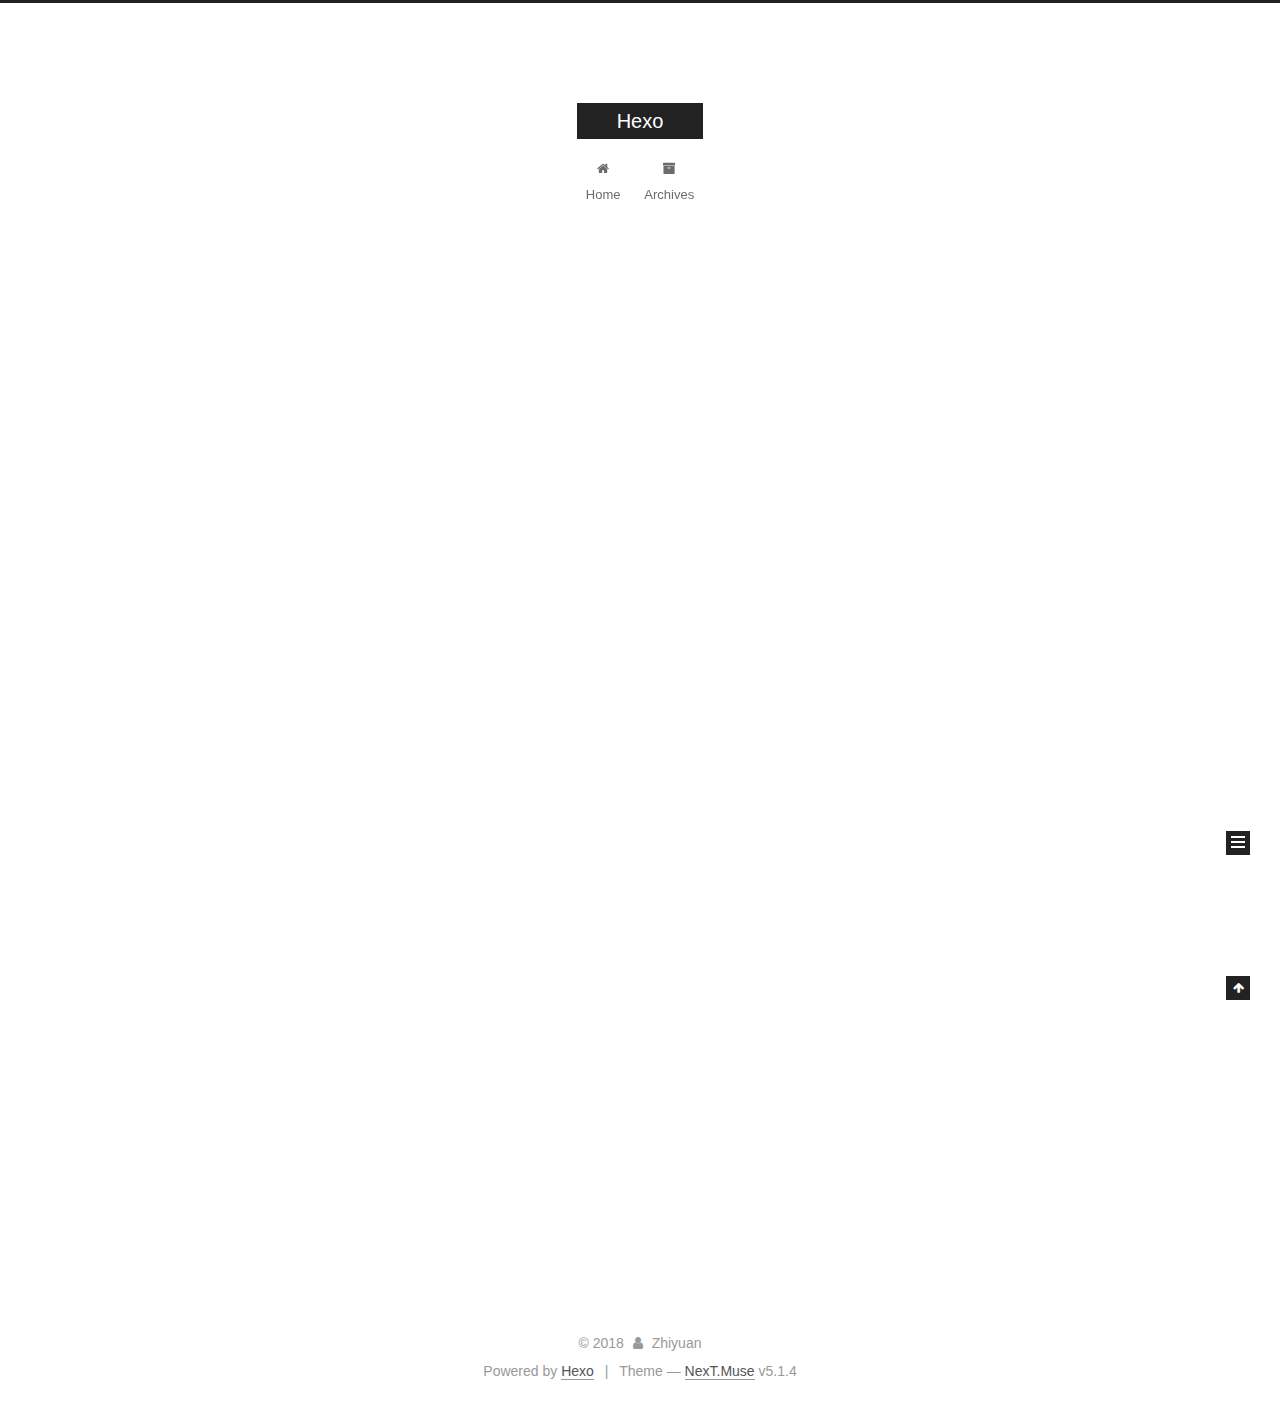
<file: index.html>
<!DOCTYPE html>



  


<html class="theme-next muse use-motion" lang="">
<head>
  <meta charset="UTF-8"/>
<meta http-equiv="X-UA-Compatible" content="IE=edge" />
<meta name="viewport" content="width=device-width, initial-scale=1, maximum-scale=1"/>
<meta name="theme-color" content="#222">









<meta http-equiv="Cache-Control" content="no-transform" />
<meta http-equiv="Cache-Control" content="no-siteapp" />
















  
  
  <link href="/lib/fancybox/source/jquery.fancybox.css?v=2.1.5" rel="stylesheet" type="text/css" />







<link href="/lib/font-awesome/css/font-awesome.min.css?v=4.6.2" rel="stylesheet" type="text/css" />

<link href="/css/main.css?v=5.1.4" rel="stylesheet" type="text/css" />


  <link rel="apple-touch-icon" sizes="180x180" href="/images/apple-touch-icon-next.png?v=5.1.4">


  <link rel="icon" type="image/png" sizes="32x32" href="/images/favicon-32x32-next.png?v=5.1.4">


  <link rel="icon" type="image/png" sizes="16x16" href="/images/favicon-16x16-next.png?v=5.1.4">


  <link rel="mask-icon" href="/images/logo.svg?v=5.1.4" color="#222">





  <meta name="keywords" content="Hexo, NexT" />










<meta property="og:type" content="website">
<meta property="og:title" content="Hexo">
<meta property="og:url" content="http://yoursite.com/index.html">
<meta property="og:site_name" content="Hexo">
<meta property="og:locale" content="default">
<meta name="twitter:card" content="summary">
<meta name="twitter:title" content="Hexo">



<script type="text/javascript" id="hexo.configurations">
  var NexT = window.NexT || {};
  var CONFIG = {
    root: '/',
    scheme: 'Muse',
    version: '5.1.4',
    sidebar: {"position":"left","display":"post","offset":12,"b2t":false,"scrollpercent":false,"onmobile":false},
    fancybox: true,
    tabs: true,
    motion: {"enable":true,"async":false,"transition":{"post_block":"fadeIn","post_header":"slideDownIn","post_body":"slideDownIn","coll_header":"slideLeftIn","sidebar":"slideUpIn"}},
    duoshuo: {
      userId: '0',
      author: 'Author'
    },
    algolia: {
      applicationID: '',
      apiKey: '',
      indexName: '',
      hits: {"per_page":10},
      labels: {"input_placeholder":"Search for Posts","hits_empty":"We didn't find any results for the search: ${query}","hits_stats":"${hits} results found in ${time} ms"}
    }
  };
</script>



  <link rel="canonical" href="http://yoursite.com/"/>





  <title>Hexo</title>
  








</head>

<body itemscope itemtype="http://schema.org/WebPage" lang="default">

  
  
    
  

  <div class="container sidebar-position-left 
  page-home">
    <div class="headband"></div>

    <header id="header" class="header" itemscope itemtype="http://schema.org/WPHeader">
      <div class="header-inner"><div class="site-brand-wrapper">
  <div class="site-meta ">
    

    <div class="custom-logo-site-title">
      <a href="/"  class="brand" rel="start">
        <span class="logo-line-before"><i></i></span>
        <span class="site-title">Hexo</span>
        <span class="logo-line-after"><i></i></span>
      </a>
    </div>
      
        <p class="site-subtitle"></p>
      
  </div>

  <div class="site-nav-toggle">
    <button>
      <span class="btn-bar"></span>
      <span class="btn-bar"></span>
      <span class="btn-bar"></span>
    </button>
  </div>
</div>

<nav class="site-nav">
  

  
    <ul id="menu" class="menu">
      
        
        <li class="menu-item menu-item-home">
          <a href="/" rel="section">
            
              <i class="menu-item-icon fa fa-fw fa-home"></i> <br />
            
            Home
          </a>
        </li>
      
        
        <li class="menu-item menu-item-archives">
          <a href="/archives/" rel="section">
            
              <i class="menu-item-icon fa fa-fw fa-archive"></i> <br />
            
            Archives
          </a>
        </li>
      

      
    </ul>
  

  
</nav>



 </div>
    </header>

    <main id="main" class="main">
      <div class="main-inner">
        <div class="content-wrap">
          <div id="content" class="content">
            
  <section id="posts" class="posts-expand">
    
      

  

  
  
  

  <article class="post post-type-normal" itemscope itemtype="http://schema.org/Article">
  
  
  
  <div class="post-block">
    <link itemprop="mainEntityOfPage" href="http://yoursite.com/2018/08/22/hello-world/">

    <span hidden itemprop="author" itemscope itemtype="http://schema.org/Person">
      <meta itemprop="name" content="Zhiyuan">
      <meta itemprop="description" content="">
      <meta itemprop="image" content="/images/avatar.gif">
    </span>

    <span hidden itemprop="publisher" itemscope itemtype="http://schema.org/Organization">
      <meta itemprop="name" content="Hexo">
    </span>

    
      <header class="post-header">

        
        
          <h1 class="post-title" itemprop="name headline">
                
                <a class="post-title-link" href="/2018/08/22/hello-world/" itemprop="url">Hello World</a></h1>
        

        <div class="post-meta">
          <span class="post-time">
            
              <span class="post-meta-item-icon">
                <i class="fa fa-calendar-o"></i>
              </span>
              
                <span class="post-meta-item-text">Posted on</span>
              
              <time title="Post created" itemprop="dateCreated datePublished" datetime="2018-08-22T09:52:27+08:00">
                2018-08-22
              </time>
            

            

            
          </span>

          

          
            
          

          
          

          

          

          

        </div>
      </header>
    

    
    
    
    <div class="post-body" itemprop="articleBody">

      
      

      
        
          
            <p>Welcome to <a href="https://hexo.io/" target="_blank" rel="noopener">Hexo</a>! This is your very first post. Check <a href="https://hexo.io/docs/" target="_blank" rel="noopener">documentation</a> for more info. If you get any problems when using Hexo, you can find the answer in <a href="https://hexo.io/docs/troubleshooting.html" target="_blank" rel="noopener">troubleshooting</a> or you can ask me on <a href="https://github.com/hexojs/hexo/issues" target="_blank" rel="noopener">GitHub</a>.</p>
<h2 id="Quick-Start"><a href="#Quick-Start" class="headerlink" title="Quick Start"></a>Quick Start</h2><h3 id="Create-a-new-post"><a href="#Create-a-new-post" class="headerlink" title="Create a new post"></a>Create a new post</h3><figure class="highlight bash"><table><tr><td class="gutter"><pre><span class="line">1</span><br></pre></td><td class="code"><pre><span class="line">$ hexo new <span class="string">"My New Post"</span></span><br></pre></td></tr></table></figure>
<p>More info: <a href="https://hexo.io/docs/writing.html" target="_blank" rel="noopener">Writing</a></p>
<h3 id="Run-server"><a href="#Run-server" class="headerlink" title="Run server"></a>Run server</h3><figure class="highlight bash"><table><tr><td class="gutter"><pre><span class="line">1</span><br></pre></td><td class="code"><pre><span class="line">$ hexo server</span><br></pre></td></tr></table></figure>
<p>More info: <a href="https://hexo.io/docs/server.html" target="_blank" rel="noopener">Server</a></p>
<h3 id="Generate-static-files"><a href="#Generate-static-files" class="headerlink" title="Generate static files"></a>Generate static files</h3><figure class="highlight bash"><table><tr><td class="gutter"><pre><span class="line">1</span><br></pre></td><td class="code"><pre><span class="line">$ hexo generate</span><br></pre></td></tr></table></figure>
<p>More info: <a href="https://hexo.io/docs/generating.html" target="_blank" rel="noopener">Generating</a></p>
<h3 id="Deploy-to-remote-sites"><a href="#Deploy-to-remote-sites" class="headerlink" title="Deploy to remote sites"></a>Deploy to remote sites</h3><figure class="highlight bash"><table><tr><td class="gutter"><pre><span class="line">1</span><br></pre></td><td class="code"><pre><span class="line">$ hexo deploy</span><br></pre></td></tr></table></figure>
<p>More info: <a href="https://hexo.io/docs/deployment.html" target="_blank" rel="noopener">Deployment</a></p>

          
        
      
    </div>
    
    
    

    

    

    

    <footer class="post-footer">
      

      

      

      
      
        <div class="post-eof"></div>
      
    </footer>
  </div>
  
  
  
  </article>


    
  </section>

  


          </div>
          


          

        </div>
        
          
  
  <div class="sidebar-toggle">
    <div class="sidebar-toggle-line-wrap">
      <span class="sidebar-toggle-line sidebar-toggle-line-first"></span>
      <span class="sidebar-toggle-line sidebar-toggle-line-middle"></span>
      <span class="sidebar-toggle-line sidebar-toggle-line-last"></span>
    </div>
  </div>

  <aside id="sidebar" class="sidebar">
    
    <div class="sidebar-inner">

      

      

      <section class="site-overview-wrap sidebar-panel sidebar-panel-active">
        <div class="site-overview">
          <div class="site-author motion-element" itemprop="author" itemscope itemtype="http://schema.org/Person">
            
              <p class="site-author-name" itemprop="name">Zhiyuan</p>
              <p class="site-description motion-element" itemprop="description"></p>
          </div>

          <nav class="site-state motion-element">

            
              <div class="site-state-item site-state-posts">
              
                <a href="/archives/">
              
                  <span class="site-state-item-count">1</span>
                  <span class="site-state-item-name">posts</span>
                </a>
              </div>
            

            

            

          </nav>

          

          

          
          

          
          

          

        </div>
      </section>

      

      

    </div>
  </aside>


        
      </div>
    </main>

    <footer id="footer" class="footer">
      <div class="footer-inner">
        <div class="copyright">&copy; <span itemprop="copyrightYear">2018</span>
  <span class="with-love">
    <i class="fa fa-user"></i>
  </span>
  <span class="author" itemprop="copyrightHolder">Zhiyuan</span>

  
</div>


  <div class="powered-by">Powered by <a class="theme-link" target="_blank" href="https://hexo.io">Hexo</a></div>



  <span class="post-meta-divider">|</span>



  <div class="theme-info">Theme &mdash; <a class="theme-link" target="_blank" href="https://github.com/iissnan/hexo-theme-next">NexT.Muse</a> v5.1.4</div>




        







        
      </div>
    </footer>

    
      <div class="back-to-top">
        <i class="fa fa-arrow-up"></i>
        
      </div>
    

    

  </div>

  

<script type="text/javascript">
  if (Object.prototype.toString.call(window.Promise) !== '[object Function]') {
    window.Promise = null;
  }
</script>









  












  
  
    <script type="text/javascript" src="/lib/jquery/index.js?v=2.1.3"></script>
  

  
  
    <script type="text/javascript" src="/lib/fastclick/lib/fastclick.min.js?v=1.0.6"></script>
  

  
  
    <script type="text/javascript" src="/lib/jquery_lazyload/jquery.lazyload.js?v=1.9.7"></script>
  

  
  
    <script type="text/javascript" src="/lib/velocity/velocity.min.js?v=1.2.1"></script>
  

  
  
    <script type="text/javascript" src="/lib/velocity/velocity.ui.min.js?v=1.2.1"></script>
  

  
  
    <script type="text/javascript" src="/lib/fancybox/source/jquery.fancybox.pack.js?v=2.1.5"></script>
  


  


  <script type="text/javascript" src="/js/src/utils.js?v=5.1.4"></script>

  <script type="text/javascript" src="/js/src/motion.js?v=5.1.4"></script>



  
  

  

  


  <script type="text/javascript" src="/js/src/bootstrap.js?v=5.1.4"></script>



  


  




	





  





  












  





  

  

  

  
  

  

  

  

</body>
</html>
</file>
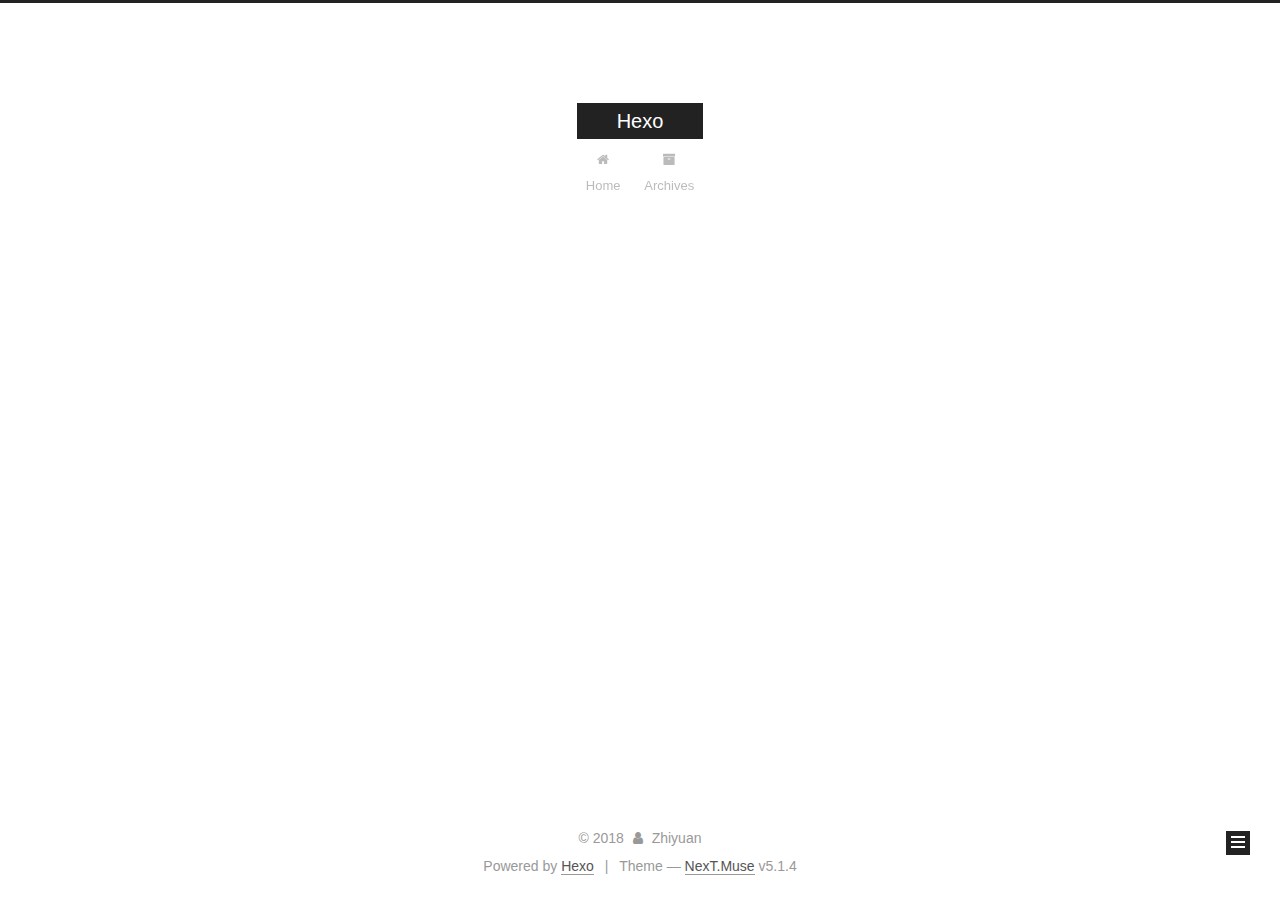
<file: archives/index.html>
<!DOCTYPE html>



  


<html class="theme-next muse use-motion" lang="">
<head>
  <meta charset="UTF-8"/>
<meta http-equiv="X-UA-Compatible" content="IE=edge" />
<meta name="viewport" content="width=device-width, initial-scale=1, maximum-scale=1"/>
<meta name="theme-color" content="#222">









<meta http-equiv="Cache-Control" content="no-transform" />
<meta http-equiv="Cache-Control" content="no-siteapp" />
















  
  
  <link href="/lib/fancybox/source/jquery.fancybox.css?v=2.1.5" rel="stylesheet" type="text/css" />







<link href="/lib/font-awesome/css/font-awesome.min.css?v=4.6.2" rel="stylesheet" type="text/css" />

<link href="/css/main.css?v=5.1.4" rel="stylesheet" type="text/css" />


  <link rel="apple-touch-icon" sizes="180x180" href="/images/apple-touch-icon-next.png?v=5.1.4">


  <link rel="icon" type="image/png" sizes="32x32" href="/images/favicon-32x32-next.png?v=5.1.4">


  <link rel="icon" type="image/png" sizes="16x16" href="/images/favicon-16x16-next.png?v=5.1.4">


  <link rel="mask-icon" href="/images/logo.svg?v=5.1.4" color="#222">





  <meta name="keywords" content="Hexo, NexT" />










<meta property="og:type" content="website">
<meta property="og:title" content="Hexo">
<meta property="og:url" content="http://yoursite.com/archives/index.html">
<meta property="og:site_name" content="Hexo">
<meta property="og:locale" content="default">
<meta name="twitter:card" content="summary">
<meta name="twitter:title" content="Hexo">



<script type="text/javascript" id="hexo.configurations">
  var NexT = window.NexT || {};
  var CONFIG = {
    root: '/',
    scheme: 'Muse',
    version: '5.1.4',
    sidebar: {"position":"left","display":"post","offset":12,"b2t":false,"scrollpercent":false,"onmobile":false},
    fancybox: true,
    tabs: true,
    motion: {"enable":true,"async":false,"transition":{"post_block":"fadeIn","post_header":"slideDownIn","post_body":"slideDownIn","coll_header":"slideLeftIn","sidebar":"slideUpIn"}},
    duoshuo: {
      userId: '0',
      author: 'Author'
    },
    algolia: {
      applicationID: '',
      apiKey: '',
      indexName: '',
      hits: {"per_page":10},
      labels: {"input_placeholder":"Search for Posts","hits_empty":"We didn't find any results for the search: ${query}","hits_stats":"${hits} results found in ${time} ms"}
    }
  };
</script>



  <link rel="canonical" href="http://yoursite.com/archives/"/>





  <title>Archive | Hexo</title>
  








</head>

<body itemscope itemtype="http://schema.org/WebPage" lang="default">

  
  
    
  

  <div class="container sidebar-position-left page-archive">
    <div class="headband"></div>

    <header id="header" class="header" itemscope itemtype="http://schema.org/WPHeader">
      <div class="header-inner"><div class="site-brand-wrapper">
  <div class="site-meta ">
    

    <div class="custom-logo-site-title">
      <a href="/"  class="brand" rel="start">
        <span class="logo-line-before"><i></i></span>
        <span class="site-title">Hexo</span>
        <span class="logo-line-after"><i></i></span>
      </a>
    </div>
      
        <p class="site-subtitle"></p>
      
  </div>

  <div class="site-nav-toggle">
    <button>
      <span class="btn-bar"></span>
      <span class="btn-bar"></span>
      <span class="btn-bar"></span>
    </button>
  </div>
</div>

<nav class="site-nav">
  

  
    <ul id="menu" class="menu">
      
        
        <li class="menu-item menu-item-home">
          <a href="/" rel="section">
            
              <i class="menu-item-icon fa fa-fw fa-home"></i> <br />
            
            Home
          </a>
        </li>
      
        
        <li class="menu-item menu-item-archives">
          <a href="/archives/" rel="section">
            
              <i class="menu-item-icon fa fa-fw fa-archive"></i> <br />
            
            Archives
          </a>
        </li>
      

      
    </ul>
  

  
</nav>



 </div>
    </header>

    <main id="main" class="main">
      <div class="main-inner">
        <div class="content-wrap">
          <div id="content" class="content">
            

  
  
  
  <div class="post-block archive">
    <div id="posts" class="posts-collapse">
      <span class="archive-move-on"></span>

      <span class="archive-page-counter">
        
        
        
          
        
        Um..! 1 post. Keep on posting.
      </span>

      

        
        
        

        
          
          <div class="collection-title">
            <h1 class="archive-year" id="archive-year-2018">2018</h1>
          </div>
        
        

        

  <article class="post post-type-normal" itemscope itemtype="http://schema.org/Article">
    <header class="post-header">

      <h2 class="post-title">
        
            <a class="post-title-link" href="/2018/08/22/hello-world/" itemprop="url">
              
                <span itemprop="name">Hello World</span>
              
            </a>
        
      </h2>

      <div class="post-meta">
        <time class="post-time" itemprop="dateCreated"
              datetime="2018-08-22T09:52:27+08:00"
              content="2018-08-22" >
          08-22
        </time>
      </div>

    </header>
  </article>



      

    </div>
  </div>
  
  
  

  



          </div>
          


          

        </div>
        
          
  
  <div class="sidebar-toggle">
    <div class="sidebar-toggle-line-wrap">
      <span class="sidebar-toggle-line sidebar-toggle-line-first"></span>
      <span class="sidebar-toggle-line sidebar-toggle-line-middle"></span>
      <span class="sidebar-toggle-line sidebar-toggle-line-last"></span>
    </div>
  </div>

  <aside id="sidebar" class="sidebar">
    
    <div class="sidebar-inner">

      

      

      <section class="site-overview-wrap sidebar-panel sidebar-panel-active">
        <div class="site-overview">
          <div class="site-author motion-element" itemprop="author" itemscope itemtype="http://schema.org/Person">
            
              <p class="site-author-name" itemprop="name">Zhiyuan</p>
              <p class="site-description motion-element" itemprop="description"></p>
          </div>

          <nav class="site-state motion-element">

            
              <div class="site-state-item site-state-posts">
              
                <a href="/archives/">
              
                  <span class="site-state-item-count">1</span>
                  <span class="site-state-item-name">posts</span>
                </a>
              </div>
            

            

            

          </nav>

          

          

          
          

          
          

          

        </div>
      </section>

      

      

    </div>
  </aside>


        
      </div>
    </main>

    <footer id="footer" class="footer">
      <div class="footer-inner">
        <div class="copyright">&copy; <span itemprop="copyrightYear">2018</span>
  <span class="with-love">
    <i class="fa fa-user"></i>
  </span>
  <span class="author" itemprop="copyrightHolder">Zhiyuan</span>

  
</div>


  <div class="powered-by">Powered by <a class="theme-link" target="_blank" href="https://hexo.io">Hexo</a></div>



  <span class="post-meta-divider">|</span>



  <div class="theme-info">Theme &mdash; <a class="theme-link" target="_blank" href="https://github.com/iissnan/hexo-theme-next">NexT.Muse</a> v5.1.4</div>




        







        
      </div>
    </footer>

    
      <div class="back-to-top">
        <i class="fa fa-arrow-up"></i>
        
      </div>
    

    

  </div>

  

<script type="text/javascript">
  if (Object.prototype.toString.call(window.Promise) !== '[object Function]') {
    window.Promise = null;
  }
</script>









  












  
  
    <script type="text/javascript" src="/lib/jquery/index.js?v=2.1.3"></script>
  

  
  
    <script type="text/javascript" src="/lib/fastclick/lib/fastclick.min.js?v=1.0.6"></script>
  

  
  
    <script type="text/javascript" src="/lib/jquery_lazyload/jquery.lazyload.js?v=1.9.7"></script>
  

  
  
    <script type="text/javascript" src="/lib/velocity/velocity.min.js?v=1.2.1"></script>
  

  
  
    <script type="text/javascript" src="/lib/velocity/velocity.ui.min.js?v=1.2.1"></script>
  

  
  
    <script type="text/javascript" src="/lib/fancybox/source/jquery.fancybox.pack.js?v=2.1.5"></script>
  


  


  <script type="text/javascript" src="/js/src/utils.js?v=5.1.4"></script>

  <script type="text/javascript" src="/js/src/motion.js?v=5.1.4"></script>



  
  

  

  


  <script type="text/javascript" src="/js/src/bootstrap.js?v=5.1.4"></script>



  


  




	





  





  












  





  

  

  

  
  

  

  

  

</body>
</html>
</file>
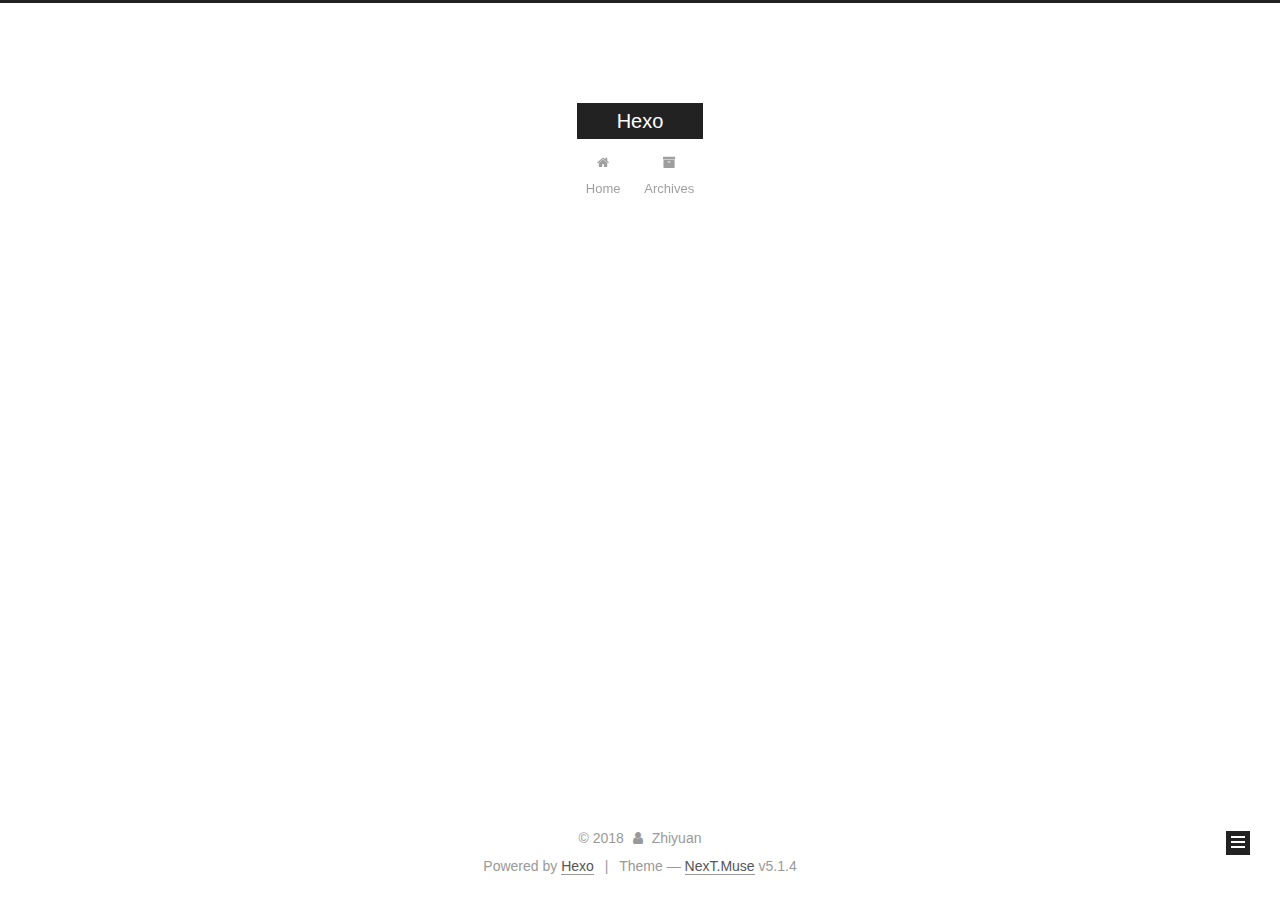
<file: archives/2018/index.html>
<!DOCTYPE html>



  


<html class="theme-next muse use-motion" lang="">
<head>
  <meta charset="UTF-8"/>
<meta http-equiv="X-UA-Compatible" content="IE=edge" />
<meta name="viewport" content="width=device-width, initial-scale=1, maximum-scale=1"/>
<meta name="theme-color" content="#222">









<meta http-equiv="Cache-Control" content="no-transform" />
<meta http-equiv="Cache-Control" content="no-siteapp" />
















  
  
  <link href="/lib/fancybox/source/jquery.fancybox.css?v=2.1.5" rel="stylesheet" type="text/css" />







<link href="/lib/font-awesome/css/font-awesome.min.css?v=4.6.2" rel="stylesheet" type="text/css" />

<link href="/css/main.css?v=5.1.4" rel="stylesheet" type="text/css" />


  <link rel="apple-touch-icon" sizes="180x180" href="/images/apple-touch-icon-next.png?v=5.1.4">


  <link rel="icon" type="image/png" sizes="32x32" href="/images/favicon-32x32-next.png?v=5.1.4">


  <link rel="icon" type="image/png" sizes="16x16" href="/images/favicon-16x16-next.png?v=5.1.4">


  <link rel="mask-icon" href="/images/logo.svg?v=5.1.4" color="#222">





  <meta name="keywords" content="Hexo, NexT" />










<meta property="og:type" content="website">
<meta property="og:title" content="Hexo">
<meta property="og:url" content="http://yoursite.com/archives/2018/index.html">
<meta property="og:site_name" content="Hexo">
<meta property="og:locale" content="default">
<meta name="twitter:card" content="summary">
<meta name="twitter:title" content="Hexo">



<script type="text/javascript" id="hexo.configurations">
  var NexT = window.NexT || {};
  var CONFIG = {
    root: '/',
    scheme: 'Muse',
    version: '5.1.4',
    sidebar: {"position":"left","display":"post","offset":12,"b2t":false,"scrollpercent":false,"onmobile":false},
    fancybox: true,
    tabs: true,
    motion: {"enable":true,"async":false,"transition":{"post_block":"fadeIn","post_header":"slideDownIn","post_body":"slideDownIn","coll_header":"slideLeftIn","sidebar":"slideUpIn"}},
    duoshuo: {
      userId: '0',
      author: 'Author'
    },
    algolia: {
      applicationID: '',
      apiKey: '',
      indexName: '',
      hits: {"per_page":10},
      labels: {"input_placeholder":"Search for Posts","hits_empty":"We didn't find any results for the search: ${query}","hits_stats":"${hits} results found in ${time} ms"}
    }
  };
</script>



  <link rel="canonical" href="http://yoursite.com/archives/2018/"/>





  <title>Archive | Hexo</title>
  








</head>

<body itemscope itemtype="http://schema.org/WebPage" lang="default">

  
  
    
  

  <div class="container sidebar-position-left page-archive">
    <div class="headband"></div>

    <header id="header" class="header" itemscope itemtype="http://schema.org/WPHeader">
      <div class="header-inner"><div class="site-brand-wrapper">
  <div class="site-meta ">
    

    <div class="custom-logo-site-title">
      <a href="/"  class="brand" rel="start">
        <span class="logo-line-before"><i></i></span>
        <span class="site-title">Hexo</span>
        <span class="logo-line-after"><i></i></span>
      </a>
    </div>
      
        <p class="site-subtitle"></p>
      
  </div>

  <div class="site-nav-toggle">
    <button>
      <span class="btn-bar"></span>
      <span class="btn-bar"></span>
      <span class="btn-bar"></span>
    </button>
  </div>
</div>

<nav class="site-nav">
  

  
    <ul id="menu" class="menu">
      
        
        <li class="menu-item menu-item-home">
          <a href="/" rel="section">
            
              <i class="menu-item-icon fa fa-fw fa-home"></i> <br />
            
            Home
          </a>
        </li>
      
        
        <li class="menu-item menu-item-archives">
          <a href="/archives/" rel="section">
            
              <i class="menu-item-icon fa fa-fw fa-archive"></i> <br />
            
            Archives
          </a>
        </li>
      

      
    </ul>
  

  
</nav>



 </div>
    </header>

    <main id="main" class="main">
      <div class="main-inner">
        <div class="content-wrap">
          <div id="content" class="content">
            

  
  
  
  <div class="post-block archive">
    <div id="posts" class="posts-collapse">
      <span class="archive-move-on"></span>

      <span class="archive-page-counter">
        
        
        
          
        
        Um..! 1 post. Keep on posting.
      </span>

      

        
        
        

        
          
          <div class="collection-title">
            <h1 class="archive-year" id="archive-year-2018">2018</h1>
          </div>
        
        

        

  <article class="post post-type-normal" itemscope itemtype="http://schema.org/Article">
    <header class="post-header">

      <h2 class="post-title">
        
            <a class="post-title-link" href="/2018/08/22/hello-world/" itemprop="url">
              
                <span itemprop="name">Hello World</span>
              
            </a>
        
      </h2>

      <div class="post-meta">
        <time class="post-time" itemprop="dateCreated"
              datetime="2018-08-22T09:52:27+08:00"
              content="2018-08-22" >
          08-22
        </time>
      </div>

    </header>
  </article>



      

    </div>
  </div>
  
  
  

  



          </div>
          


          

        </div>
        
          
  
  <div class="sidebar-toggle">
    <div class="sidebar-toggle-line-wrap">
      <span class="sidebar-toggle-line sidebar-toggle-line-first"></span>
      <span class="sidebar-toggle-line sidebar-toggle-line-middle"></span>
      <span class="sidebar-toggle-line sidebar-toggle-line-last"></span>
    </div>
  </div>

  <aside id="sidebar" class="sidebar">
    
    <div class="sidebar-inner">

      

      

      <section class="site-overview-wrap sidebar-panel sidebar-panel-active">
        <div class="site-overview">
          <div class="site-author motion-element" itemprop="author" itemscope itemtype="http://schema.org/Person">
            
              <p class="site-author-name" itemprop="name">Zhiyuan</p>
              <p class="site-description motion-element" itemprop="description"></p>
          </div>

          <nav class="site-state motion-element">

            
              <div class="site-state-item site-state-posts">
              
                <a href="/archives/">
              
                  <span class="site-state-item-count">1</span>
                  <span class="site-state-item-name">posts</span>
                </a>
              </div>
            

            

            

          </nav>

          

          

          
          

          
          

          

        </div>
      </section>

      

      

    </div>
  </aside>


        
      </div>
    </main>

    <footer id="footer" class="footer">
      <div class="footer-inner">
        <div class="copyright">&copy; <span itemprop="copyrightYear">2018</span>
  <span class="with-love">
    <i class="fa fa-user"></i>
  </span>
  <span class="author" itemprop="copyrightHolder">Zhiyuan</span>

  
</div>


  <div class="powered-by">Powered by <a class="theme-link" target="_blank" href="https://hexo.io">Hexo</a></div>



  <span class="post-meta-divider">|</span>



  <div class="theme-info">Theme &mdash; <a class="theme-link" target="_blank" href="https://github.com/iissnan/hexo-theme-next">NexT.Muse</a> v5.1.4</div>




        







        
      </div>
    </footer>

    
      <div class="back-to-top">
        <i class="fa fa-arrow-up"></i>
        
      </div>
    

    

  </div>

  

<script type="text/javascript">
  if (Object.prototype.toString.call(window.Promise) !== '[object Function]') {
    window.Promise = null;
  }
</script>









  












  
  
    <script type="text/javascript" src="/lib/jquery/index.js?v=2.1.3"></script>
  

  
  
    <script type="text/javascript" src="/lib/fastclick/lib/fastclick.min.js?v=1.0.6"></script>
  

  
  
    <script type="text/javascript" src="/lib/jquery_lazyload/jquery.lazyload.js?v=1.9.7"></script>
  

  
  
    <script type="text/javascript" src="/lib/velocity/velocity.min.js?v=1.2.1"></script>
  

  
  
    <script type="text/javascript" src="/lib/velocity/velocity.ui.min.js?v=1.2.1"></script>
  

  
  
    <script type="text/javascript" src="/lib/fancybox/source/jquery.fancybox.pack.js?v=2.1.5"></script>
  


  


  <script type="text/javascript" src="/js/src/utils.js?v=5.1.4"></script>

  <script type="text/javascript" src="/js/src/motion.js?v=5.1.4"></script>



  
  

  

  


  <script type="text/javascript" src="/js/src/bootstrap.js?v=5.1.4"></script>



  


  




	





  





  












  





  

  

  

  
  

  

  

  

</body>
</html>
</file>
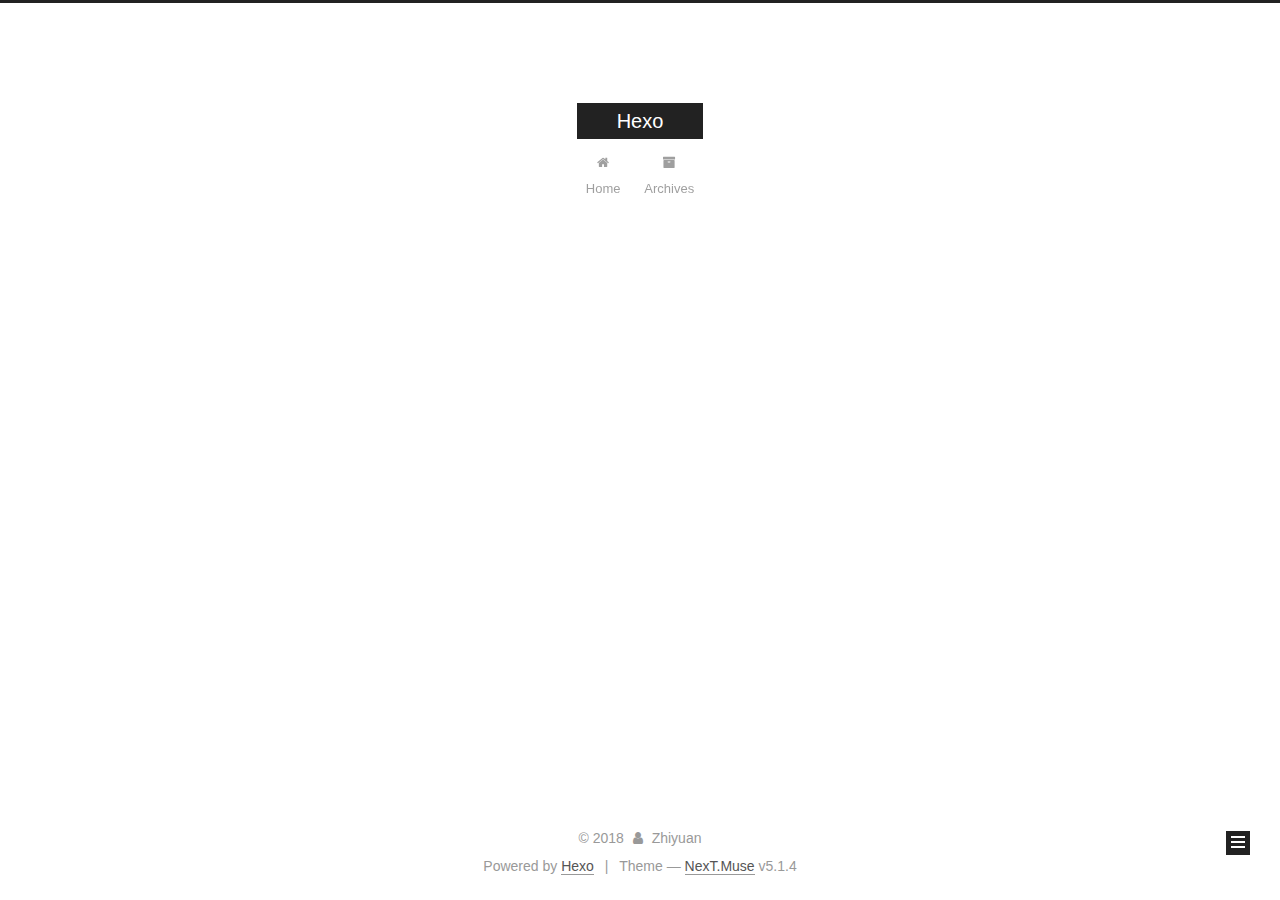
<file: archives/2018/08/index.html>
<!DOCTYPE html>



  


<html class="theme-next muse use-motion" lang="">
<head>
  <meta charset="UTF-8"/>
<meta http-equiv="X-UA-Compatible" content="IE=edge" />
<meta name="viewport" content="width=device-width, initial-scale=1, maximum-scale=1"/>
<meta name="theme-color" content="#222">









<meta http-equiv="Cache-Control" content="no-transform" />
<meta http-equiv="Cache-Control" content="no-siteapp" />
















  
  
  <link href="/lib/fancybox/source/jquery.fancybox.css?v=2.1.5" rel="stylesheet" type="text/css" />







<link href="/lib/font-awesome/css/font-awesome.min.css?v=4.6.2" rel="stylesheet" type="text/css" />

<link href="/css/main.css?v=5.1.4" rel="stylesheet" type="text/css" />


  <link rel="apple-touch-icon" sizes="180x180" href="/images/apple-touch-icon-next.png?v=5.1.4">


  <link rel="icon" type="image/png" sizes="32x32" href="/images/favicon-32x32-next.png?v=5.1.4">


  <link rel="icon" type="image/png" sizes="16x16" href="/images/favicon-16x16-next.png?v=5.1.4">


  <link rel="mask-icon" href="/images/logo.svg?v=5.1.4" color="#222">





  <meta name="keywords" content="Hexo, NexT" />










<meta property="og:type" content="website">
<meta property="og:title" content="Hexo">
<meta property="og:url" content="http://yoursite.com/archives/2018/08/index.html">
<meta property="og:site_name" content="Hexo">
<meta property="og:locale" content="default">
<meta name="twitter:card" content="summary">
<meta name="twitter:title" content="Hexo">



<script type="text/javascript" id="hexo.configurations">
  var NexT = window.NexT || {};
  var CONFIG = {
    root: '/',
    scheme: 'Muse',
    version: '5.1.4',
    sidebar: {"position":"left","display":"post","offset":12,"b2t":false,"scrollpercent":false,"onmobile":false},
    fancybox: true,
    tabs: true,
    motion: {"enable":true,"async":false,"transition":{"post_block":"fadeIn","post_header":"slideDownIn","post_body":"slideDownIn","coll_header":"slideLeftIn","sidebar":"slideUpIn"}},
    duoshuo: {
      userId: '0',
      author: 'Author'
    },
    algolia: {
      applicationID: '',
      apiKey: '',
      indexName: '',
      hits: {"per_page":10},
      labels: {"input_placeholder":"Search for Posts","hits_empty":"We didn't find any results for the search: ${query}","hits_stats":"${hits} results found in ${time} ms"}
    }
  };
</script>



  <link rel="canonical" href="http://yoursite.com/archives/2018/08/"/>





  <title>Archive | Hexo</title>
  








</head>

<body itemscope itemtype="http://schema.org/WebPage" lang="default">

  
  
    
  

  <div class="container sidebar-position-left page-archive">
    <div class="headband"></div>

    <header id="header" class="header" itemscope itemtype="http://schema.org/WPHeader">
      <div class="header-inner"><div class="site-brand-wrapper">
  <div class="site-meta ">
    

    <div class="custom-logo-site-title">
      <a href="/"  class="brand" rel="start">
        <span class="logo-line-before"><i></i></span>
        <span class="site-title">Hexo</span>
        <span class="logo-line-after"><i></i></span>
      </a>
    </div>
      
        <p class="site-subtitle"></p>
      
  </div>

  <div class="site-nav-toggle">
    <button>
      <span class="btn-bar"></span>
      <span class="btn-bar"></span>
      <span class="btn-bar"></span>
    </button>
  </div>
</div>

<nav class="site-nav">
  

  
    <ul id="menu" class="menu">
      
        
        <li class="menu-item menu-item-home">
          <a href="/" rel="section">
            
              <i class="menu-item-icon fa fa-fw fa-home"></i> <br />
            
            Home
          </a>
        </li>
      
        
        <li class="menu-item menu-item-archives">
          <a href="/archives/" rel="section">
            
              <i class="menu-item-icon fa fa-fw fa-archive"></i> <br />
            
            Archives
          </a>
        </li>
      

      
    </ul>
  

  
</nav>



 </div>
    </header>

    <main id="main" class="main">
      <div class="main-inner">
        <div class="content-wrap">
          <div id="content" class="content">
            

  
  
  
  <div class="post-block archive">
    <div id="posts" class="posts-collapse">
      <span class="archive-move-on"></span>

      <span class="archive-page-counter">
        
        
        
          
        
        Um..! 1 post. Keep on posting.
      </span>

      

        
        
        

        
          
          <div class="collection-title">
            <h1 class="archive-year" id="archive-year-2018">2018</h1>
          </div>
        
        

        

  <article class="post post-type-normal" itemscope itemtype="http://schema.org/Article">
    <header class="post-header">

      <h2 class="post-title">
        
            <a class="post-title-link" href="/2018/08/22/hello-world/" itemprop="url">
              
                <span itemprop="name">Hello World</span>
              
            </a>
        
      </h2>

      <div class="post-meta">
        <time class="post-time" itemprop="dateCreated"
              datetime="2018-08-22T09:52:27+08:00"
              content="2018-08-22" >
          08-22
        </time>
      </div>

    </header>
  </article>



      

    </div>
  </div>
  
  
  

  



          </div>
          


          

        </div>
        
          
  
  <div class="sidebar-toggle">
    <div class="sidebar-toggle-line-wrap">
      <span class="sidebar-toggle-line sidebar-toggle-line-first"></span>
      <span class="sidebar-toggle-line sidebar-toggle-line-middle"></span>
      <span class="sidebar-toggle-line sidebar-toggle-line-last"></span>
    </div>
  </div>

  <aside id="sidebar" class="sidebar">
    
    <div class="sidebar-inner">

      

      

      <section class="site-overview-wrap sidebar-panel sidebar-panel-active">
        <div class="site-overview">
          <div class="site-author motion-element" itemprop="author" itemscope itemtype="http://schema.org/Person">
            
              <p class="site-author-name" itemprop="name">Zhiyuan</p>
              <p class="site-description motion-element" itemprop="description"></p>
          </div>

          <nav class="site-state motion-element">

            
              <div class="site-state-item site-state-posts">
              
                <a href="/archives/">
              
                  <span class="site-state-item-count">1</span>
                  <span class="site-state-item-name">posts</span>
                </a>
              </div>
            

            

            

          </nav>

          

          

          
          

          
          

          

        </div>
      </section>

      

      

    </div>
  </aside>


        
      </div>
    </main>

    <footer id="footer" class="footer">
      <div class="footer-inner">
        <div class="copyright">&copy; <span itemprop="copyrightYear">2018</span>
  <span class="with-love">
    <i class="fa fa-user"></i>
  </span>
  <span class="author" itemprop="copyrightHolder">Zhiyuan</span>

  
</div>


  <div class="powered-by">Powered by <a class="theme-link" target="_blank" href="https://hexo.io">Hexo</a></div>



  <span class="post-meta-divider">|</span>



  <div class="theme-info">Theme &mdash; <a class="theme-link" target="_blank" href="https://github.com/iissnan/hexo-theme-next">NexT.Muse</a> v5.1.4</div>




        







        
      </div>
    </footer>

    
      <div class="back-to-top">
        <i class="fa fa-arrow-up"></i>
        
      </div>
    

    

  </div>

  

<script type="text/javascript">
  if (Object.prototype.toString.call(window.Promise) !== '[object Function]') {
    window.Promise = null;
  }
</script>









  












  
  
    <script type="text/javascript" src="/lib/jquery/index.js?v=2.1.3"></script>
  

  
  
    <script type="text/javascript" src="/lib/fastclick/lib/fastclick.min.js?v=1.0.6"></script>
  

  
  
    <script type="text/javascript" src="/lib/jquery_lazyload/jquery.lazyload.js?v=1.9.7"></script>
  

  
  
    <script type="text/javascript" src="/lib/velocity/velocity.min.js?v=1.2.1"></script>
  

  
  
    <script type="text/javascript" src="/lib/velocity/velocity.ui.min.js?v=1.2.1"></script>
  

  
  
    <script type="text/javascript" src="/lib/fancybox/source/jquery.fancybox.pack.js?v=2.1.5"></script>
  


  


  <script type="text/javascript" src="/js/src/utils.js?v=5.1.4"></script>

  <script type="text/javascript" src="/js/src/motion.js?v=5.1.4"></script>



  
  

  

  


  <script type="text/javascript" src="/js/src/bootstrap.js?v=5.1.4"></script>



  


  




	





  





  












  





  

  

  

  
  

  

  

  

</body>
</html>
</file>
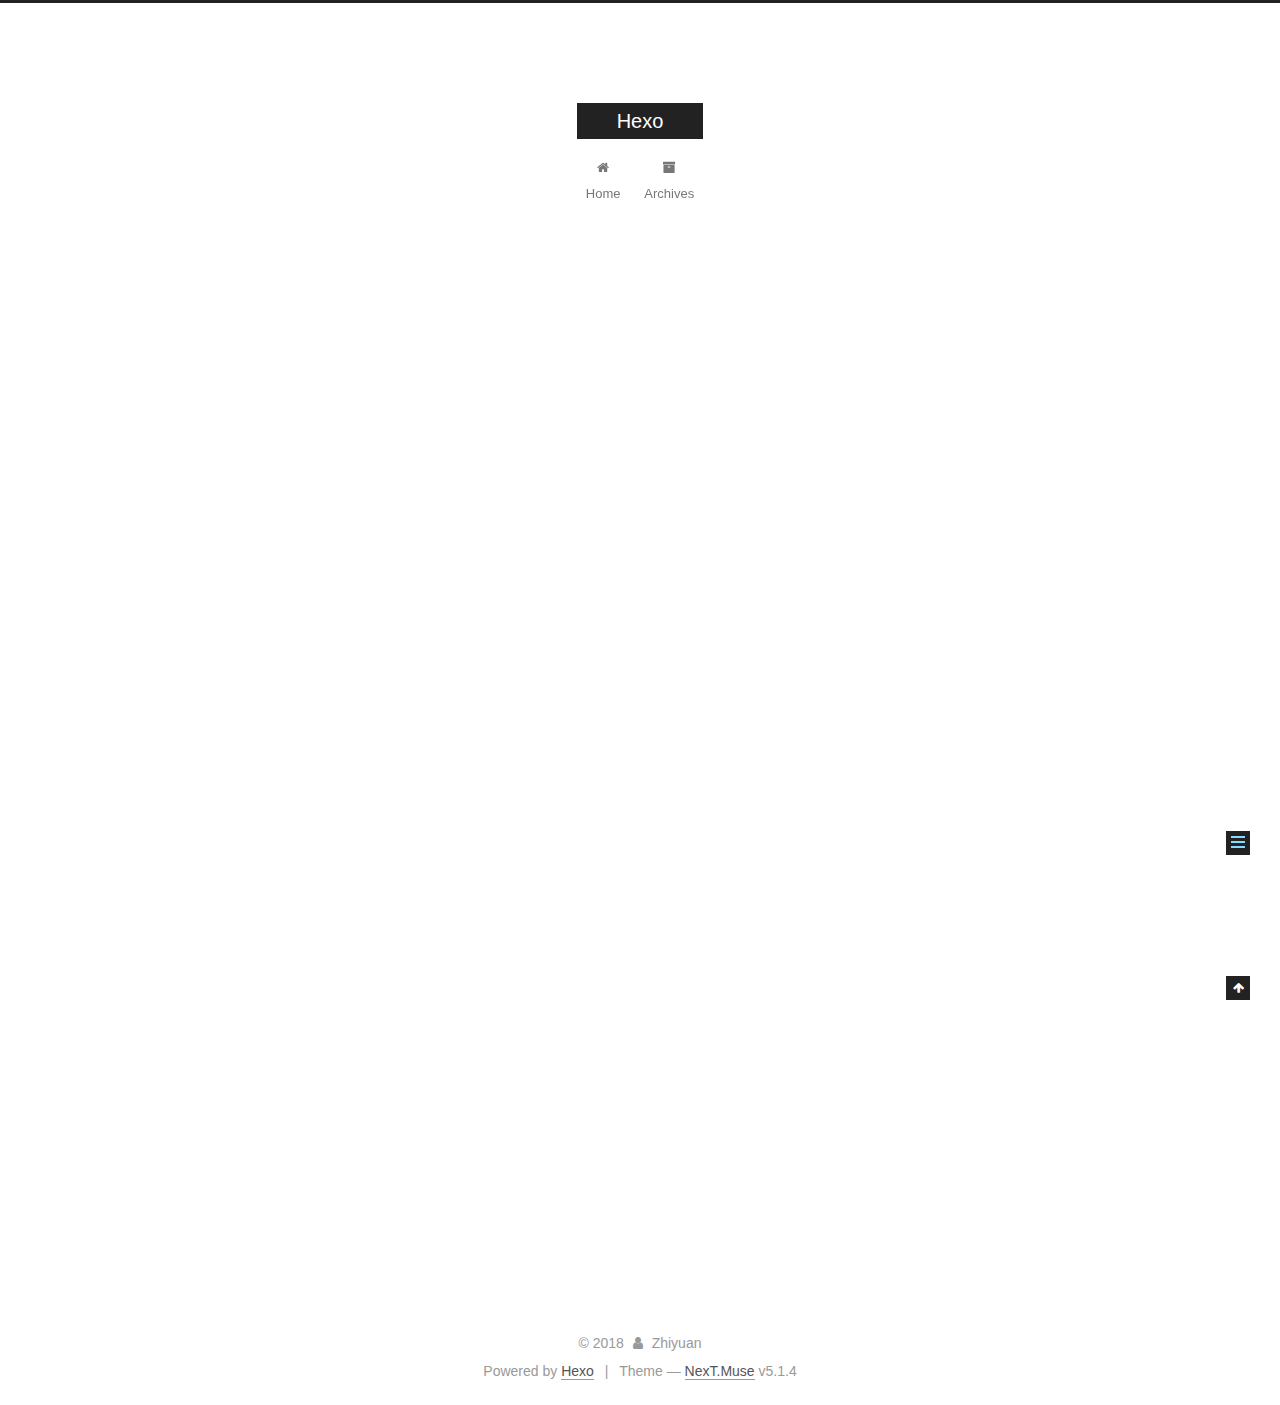
<file: 2018/08/22/hello-world/index.html>
<!DOCTYPE html>



  


<html class="theme-next muse use-motion" lang="">
<head>
  <meta charset="UTF-8"/>
<meta http-equiv="X-UA-Compatible" content="IE=edge" />
<meta name="viewport" content="width=device-width, initial-scale=1, maximum-scale=1"/>
<meta name="theme-color" content="#222">









<meta http-equiv="Cache-Control" content="no-transform" />
<meta http-equiv="Cache-Control" content="no-siteapp" />
















  
  
  <link href="/lib/fancybox/source/jquery.fancybox.css?v=2.1.5" rel="stylesheet" type="text/css" />







<link href="/lib/font-awesome/css/font-awesome.min.css?v=4.6.2" rel="stylesheet" type="text/css" />

<link href="/css/main.css?v=5.1.4" rel="stylesheet" type="text/css" />


  <link rel="apple-touch-icon" sizes="180x180" href="/images/apple-touch-icon-next.png?v=5.1.4">


  <link rel="icon" type="image/png" sizes="32x32" href="/images/favicon-32x32-next.png?v=5.1.4">


  <link rel="icon" type="image/png" sizes="16x16" href="/images/favicon-16x16-next.png?v=5.1.4">


  <link rel="mask-icon" href="/images/logo.svg?v=5.1.4" color="#222">





  <meta name="keywords" content="Hexo, NexT" />










<meta name="description" content="Welcome to Hexo! This is your very first post. Check documentation for more info. If you get any problems when using Hexo, you can find the answer in troubleshooting or you can ask me on GitHub. Quick">
<meta property="og:type" content="article">
<meta property="og:title" content="Hello World">
<meta property="og:url" content="http://yoursite.com/2018/08/22/hello-world/index.html">
<meta property="og:site_name" content="Hexo">
<meta property="og:description" content="Welcome to Hexo! This is your very first post. Check documentation for more info. If you get any problems when using Hexo, you can find the answer in troubleshooting or you can ask me on GitHub. Quick">
<meta property="og:locale" content="default">
<meta property="og:updated_time" content="2018-08-22T01:52:27.000Z">
<meta name="twitter:card" content="summary">
<meta name="twitter:title" content="Hello World">
<meta name="twitter:description" content="Welcome to Hexo! This is your very first post. Check documentation for more info. If you get any problems when using Hexo, you can find the answer in troubleshooting or you can ask me on GitHub. Quick">



<script type="text/javascript" id="hexo.configurations">
  var NexT = window.NexT || {};
  var CONFIG = {
    root: '/',
    scheme: 'Muse',
    version: '5.1.4',
    sidebar: {"position":"left","display":"post","offset":12,"b2t":false,"scrollpercent":false,"onmobile":false},
    fancybox: true,
    tabs: true,
    motion: {"enable":true,"async":false,"transition":{"post_block":"fadeIn","post_header":"slideDownIn","post_body":"slideDownIn","coll_header":"slideLeftIn","sidebar":"slideUpIn"}},
    duoshuo: {
      userId: '0',
      author: 'Author'
    },
    algolia: {
      applicationID: '',
      apiKey: '',
      indexName: '',
      hits: {"per_page":10},
      labels: {"input_placeholder":"Search for Posts","hits_empty":"We didn't find any results for the search: ${query}","hits_stats":"${hits} results found in ${time} ms"}
    }
  };
</script>



  <link rel="canonical" href="http://yoursite.com/2018/08/22/hello-world/"/>





  <title>Hello World | Hexo</title>
  








</head>

<body itemscope itemtype="http://schema.org/WebPage" lang="default">

  
  
    
  

  <div class="container sidebar-position-left page-post-detail">
    <div class="headband"></div>

    <header id="header" class="header" itemscope itemtype="http://schema.org/WPHeader">
      <div class="header-inner"><div class="site-brand-wrapper">
  <div class="site-meta ">
    

    <div class="custom-logo-site-title">
      <a href="/"  class="brand" rel="start">
        <span class="logo-line-before"><i></i></span>
        <span class="site-title">Hexo</span>
        <span class="logo-line-after"><i></i></span>
      </a>
    </div>
      
        <p class="site-subtitle"></p>
      
  </div>

  <div class="site-nav-toggle">
    <button>
      <span class="btn-bar"></span>
      <span class="btn-bar"></span>
      <span class="btn-bar"></span>
    </button>
  </div>
</div>

<nav class="site-nav">
  

  
    <ul id="menu" class="menu">
      
        
        <li class="menu-item menu-item-home">
          <a href="/" rel="section">
            
              <i class="menu-item-icon fa fa-fw fa-home"></i> <br />
            
            Home
          </a>
        </li>
      
        
        <li class="menu-item menu-item-archives">
          <a href="/archives/" rel="section">
            
              <i class="menu-item-icon fa fa-fw fa-archive"></i> <br />
            
            Archives
          </a>
        </li>
      

      
    </ul>
  

  
</nav>



 </div>
    </header>

    <main id="main" class="main">
      <div class="main-inner">
        <div class="content-wrap">
          <div id="content" class="content">
            

  <div id="posts" class="posts-expand">
    

  

  
  
  

  <article class="post post-type-normal" itemscope itemtype="http://schema.org/Article">
  
  
  
  <div class="post-block">
    <link itemprop="mainEntityOfPage" href="http://yoursite.com/2018/08/22/hello-world/">

    <span hidden itemprop="author" itemscope itemtype="http://schema.org/Person">
      <meta itemprop="name" content="Zhiyuan">
      <meta itemprop="description" content="">
      <meta itemprop="image" content="/images/avatar.gif">
    </span>

    <span hidden itemprop="publisher" itemscope itemtype="http://schema.org/Organization">
      <meta itemprop="name" content="Hexo">
    </span>

    
      <header class="post-header">

        
        
          <h1 class="post-title" itemprop="name headline">Hello World</h1>
        

        <div class="post-meta">
          <span class="post-time">
            
              <span class="post-meta-item-icon">
                <i class="fa fa-calendar-o"></i>
              </span>
              
                <span class="post-meta-item-text">Posted on</span>
              
              <time title="Post created" itemprop="dateCreated datePublished" datetime="2018-08-22T09:52:27+08:00">
                2018-08-22
              </time>
            

            

            
          </span>

          

          
            
          

          
          

          

          

          

        </div>
      </header>
    

    
    
    
    <div class="post-body" itemprop="articleBody">

      
      

      
        <p>Welcome to <a href="https://hexo.io/" target="_blank" rel="noopener">Hexo</a>! This is your very first post. Check <a href="https://hexo.io/docs/" target="_blank" rel="noopener">documentation</a> for more info. If you get any problems when using Hexo, you can find the answer in <a href="https://hexo.io/docs/troubleshooting.html" target="_blank" rel="noopener">troubleshooting</a> or you can ask me on <a href="https://github.com/hexojs/hexo/issues" target="_blank" rel="noopener">GitHub</a>.</p>
<h2 id="Quick-Start"><a href="#Quick-Start" class="headerlink" title="Quick Start"></a>Quick Start</h2><h3 id="Create-a-new-post"><a href="#Create-a-new-post" class="headerlink" title="Create a new post"></a>Create a new post</h3><figure class="highlight bash"><table><tr><td class="gutter"><pre><span class="line">1</span><br></pre></td><td class="code"><pre><span class="line">$ hexo new <span class="string">"My New Post"</span></span><br></pre></td></tr></table></figure>
<p>More info: <a href="https://hexo.io/docs/writing.html" target="_blank" rel="noopener">Writing</a></p>
<h3 id="Run-server"><a href="#Run-server" class="headerlink" title="Run server"></a>Run server</h3><figure class="highlight bash"><table><tr><td class="gutter"><pre><span class="line">1</span><br></pre></td><td class="code"><pre><span class="line">$ hexo server</span><br></pre></td></tr></table></figure>
<p>More info: <a href="https://hexo.io/docs/server.html" target="_blank" rel="noopener">Server</a></p>
<h3 id="Generate-static-files"><a href="#Generate-static-files" class="headerlink" title="Generate static files"></a>Generate static files</h3><figure class="highlight bash"><table><tr><td class="gutter"><pre><span class="line">1</span><br></pre></td><td class="code"><pre><span class="line">$ hexo generate</span><br></pre></td></tr></table></figure>
<p>More info: <a href="https://hexo.io/docs/generating.html" target="_blank" rel="noopener">Generating</a></p>
<h3 id="Deploy-to-remote-sites"><a href="#Deploy-to-remote-sites" class="headerlink" title="Deploy to remote sites"></a>Deploy to remote sites</h3><figure class="highlight bash"><table><tr><td class="gutter"><pre><span class="line">1</span><br></pre></td><td class="code"><pre><span class="line">$ hexo deploy</span><br></pre></td></tr></table></figure>
<p>More info: <a href="https://hexo.io/docs/deployment.html" target="_blank" rel="noopener">Deployment</a></p>

      
    </div>
    
    
    

    

    

    

    <footer class="post-footer">
      

      
      
      

      

      
      
    </footer>
  </div>
  
  
  
  </article>



    <div class="post-spread">
      
    </div>
  </div>


          </div>
          


          

  



        </div>
        
          
  
  <div class="sidebar-toggle">
    <div class="sidebar-toggle-line-wrap">
      <span class="sidebar-toggle-line sidebar-toggle-line-first"></span>
      <span class="sidebar-toggle-line sidebar-toggle-line-middle"></span>
      <span class="sidebar-toggle-line sidebar-toggle-line-last"></span>
    </div>
  </div>

  <aside id="sidebar" class="sidebar">
    
    <div class="sidebar-inner">

      

      
        <ul class="sidebar-nav motion-element">
          <li class="sidebar-nav-toc sidebar-nav-active" data-target="post-toc-wrap">
            Table of Contents
          </li>
          <li class="sidebar-nav-overview" data-target="site-overview-wrap">
            Overview
          </li>
        </ul>
      

      <section class="site-overview-wrap sidebar-panel">
        <div class="site-overview">
          <div class="site-author motion-element" itemprop="author" itemscope itemtype="http://schema.org/Person">
            
              <p class="site-author-name" itemprop="name">Zhiyuan</p>
              <p class="site-description motion-element" itemprop="description"></p>
          </div>

          <nav class="site-state motion-element">

            
              <div class="site-state-item site-state-posts">
              
                <a href="/archives/">
              
                  <span class="site-state-item-count">1</span>
                  <span class="site-state-item-name">posts</span>
                </a>
              </div>
            

            

            

          </nav>

          

          

          
          

          
          

          

        </div>
      </section>

      
      <!--noindex-->
        <section class="post-toc-wrap motion-element sidebar-panel sidebar-panel-active">
          <div class="post-toc">

            
              
            

            
              <div class="post-toc-content"><ol class="nav"><li class="nav-item nav-level-2"><a class="nav-link" href="#Quick-Start"><span class="nav-number">1.</span> <span class="nav-text">Quick Start</span></a><ol class="nav-child"><li class="nav-item nav-level-3"><a class="nav-link" href="#Create-a-new-post"><span class="nav-number">1.1.</span> <span class="nav-text">Create a new post</span></a></li><li class="nav-item nav-level-3"><a class="nav-link" href="#Run-server"><span class="nav-number">1.2.</span> <span class="nav-text">Run server</span></a></li><li class="nav-item nav-level-3"><a class="nav-link" href="#Generate-static-files"><span class="nav-number">1.3.</span> <span class="nav-text">Generate static files</span></a></li><li class="nav-item nav-level-3"><a class="nav-link" href="#Deploy-to-remote-sites"><span class="nav-number">1.4.</span> <span class="nav-text">Deploy to remote sites</span></a></li></ol></li></ol></div>
            

          </div>
        </section>
      <!--/noindex-->
      

      

    </div>
  </aside>


        
      </div>
    </main>

    <footer id="footer" class="footer">
      <div class="footer-inner">
        <div class="copyright">&copy; <span itemprop="copyrightYear">2018</span>
  <span class="with-love">
    <i class="fa fa-user"></i>
  </span>
  <span class="author" itemprop="copyrightHolder">Zhiyuan</span>

  
</div>


  <div class="powered-by">Powered by <a class="theme-link" target="_blank" href="https://hexo.io">Hexo</a></div>



  <span class="post-meta-divider">|</span>



  <div class="theme-info">Theme &mdash; <a class="theme-link" target="_blank" href="https://github.com/iissnan/hexo-theme-next">NexT.Muse</a> v5.1.4</div>




        







        
      </div>
    </footer>

    
      <div class="back-to-top">
        <i class="fa fa-arrow-up"></i>
        
      </div>
    

    

  </div>

  

<script type="text/javascript">
  if (Object.prototype.toString.call(window.Promise) !== '[object Function]') {
    window.Promise = null;
  }
</script>









  












  
  
    <script type="text/javascript" src="/lib/jquery/index.js?v=2.1.3"></script>
  

  
  
    <script type="text/javascript" src="/lib/fastclick/lib/fastclick.min.js?v=1.0.6"></script>
  

  
  
    <script type="text/javascript" src="/lib/jquery_lazyload/jquery.lazyload.js?v=1.9.7"></script>
  

  
  
    <script type="text/javascript" src="/lib/velocity/velocity.min.js?v=1.2.1"></script>
  

  
  
    <script type="text/javascript" src="/lib/velocity/velocity.ui.min.js?v=1.2.1"></script>
  

  
  
    <script type="text/javascript" src="/lib/fancybox/source/jquery.fancybox.pack.js?v=2.1.5"></script>
  


  


  <script type="text/javascript" src="/js/src/utils.js?v=5.1.4"></script>

  <script type="text/javascript" src="/js/src/motion.js?v=5.1.4"></script>



  
  

  
  <script type="text/javascript" src="/js/src/scrollspy.js?v=5.1.4"></script>
<script type="text/javascript" src="/js/src/post-details.js?v=5.1.4"></script>



  


  <script type="text/javascript" src="/js/src/bootstrap.js?v=5.1.4"></script>



  


  




	





  





  












  





  

  

  

  
  

  

  

  

</body>
</html>
</file>
<file: css/main.css>
/* normalize.css v3.0.2 | MIT License | git.io/normalize */
html {
  font-family: sans-serif; /* 1 */
  -ms-text-size-adjust: 100%; /* 2 */
  -webkit-text-size-adjust: 100%; /* 2 */
}
body {
  margin: 0;
}
article,
aside,
details,
figcaption,
figure,
footer,
header,
hgroup,
main,
menu,
nav,
section,
summary {
  display: block;
}
audio,
canvas,
progress,
video {
  display: inline-block; /* 1 */
  vertical-align: baseline; /* 2 */
}
audio:not([controls]) {
  display: none;
  height: 0;
}
[hidden],
template {
  display: none;
}
a {
  background-color: transparent;
}
a:active,
a:hover {
  outline: 0;
}
abbr[title] {
  border-bottom: 1px dotted;
}
b,
strong {
  font-weight: bold;
}
dfn {
  font-style: italic;
}
h1 {
  font-size: 2em;
  margin: 0.67em 0;
}
mark {
  background: #ff0;
  color: #000;
}
small {
  font-size: 80%;
}
sub,
sup {
  font-size: 75%;
  line-height: 0;
  position: relative;
  vertical-align: baseline;
}
sup {
  top: -0.5em;
}
sub {
  bottom: -0.25em;
}
img {
  border: 0;
}
svg:not(:root) {
  overflow: hidden;
}
figure {
  margin: 1em 40px;
}
hr {
  -moz-box-sizing: content-box;
  box-sizing: content-box;
  height: 0;
}
pre {
  overflow: auto;
}
code,
kbd,
pre,
samp {
  font-family: monospace, monospace;
  font-size: 1em;
}
button,
input,
optgroup,
select,
textarea {
  color: inherit; /* 1 */
  font: inherit; /* 2 */
  margin: 0; /* 3 */
}
button {
  overflow: visible;
}
button,
select {
  text-transform: none;
}
button,
html input[type="button"],
input[type="reset"],
input[type="submit"] {
  -webkit-appearance: button; /* 2 */
  cursor: pointer; /* 3 */
}
button[disabled],
html input[disabled] {
  cursor: default;
}
button::-moz-focus-inner,
input::-moz-focus-inner {
  border: 0;
  padding: 0;
}
input {
  line-height: normal;
}
input[type="checkbox"],
input[type="radio"] {
  box-sizing: border-box; /* 1 */
  padding: 0; /* 2 */
}
input[type="number"]::-webkit-inner-spin-button,
input[type="number"]::-webkit-outer-spin-button {
  height: auto;
}
input[type="search"] {
  -webkit-appearance: textfield; /* 1 */
  -moz-box-sizing: content-box;
  -webkit-box-sizing: content-box; /* 2 */
  box-sizing: content-box;
}
input[type="search"]::-webkit-search-cancel-button,
input[type="search"]::-webkit-search-decoration {
  -webkit-appearance: none;
}
fieldset {
  border: 1px solid #c0c0c0;
  margin: 0 2px;
  padding: 0.35em 0.625em 0.75em;
}
legend {
  border: 0; /* 1 */
  padding: 0; /* 2 */
}
textarea {
  overflow: auto;
}
optgroup {
  font-weight: bold;
}
table {
  border-collapse: collapse;
  border-spacing: 0;
}
td,
th {
  padding: 0;
}
::selection {
  background: #262a30;
  color: #fff;
}
body {
  position: relative;
  font-family: 'Lato', "PingFang SC", "Microsoft YaHei", sans-serif;
  font-size: 14px;
  line-height: 2;
  color: #555;
  background: #fff;
}
@media (max-width: 767px) {
  body {
    padding-right: 0 !important;
  }
}
@media (min-width: 768px) and (max-width: 991px) {
  body {
    padding-right: 0 !important;
  }
}
@media (min-width: 1600px) {
  body {
    font-size: 16px;
  }
}
h1,
h2,
h3,
h4,
h5,
h6 {
  margin: 0;
  padding: 0;
  font-weight: bold;
  line-height: 1.5;
  font-family: 'Lato', "PingFang SC", "Microsoft YaHei", sans-serif;
}
h2,
h3,
h4,
h5,
h6 {
  margin: 20px 0 15px;
}
h1 {
  font-size: 22px;
}
@media (max-width: 767px) {
  h1 {
    font-size: 18px;
  }
}
h2 {
  font-size: 20px;
}
@media (max-width: 767px) {
  h2 {
    font-size: 16px;
  }
}
h3 {
  font-size: 18px;
}
@media (max-width: 767px) {
  h3 {
    font-size: 14px;
  }
}
h4 {
  font-size: 16px;
}
@media (max-width: 767px) {
  h4 {
    font-size: 12px;
  }
}
h5 {
  font-size: 14px;
}
@media (max-width: 767px) {
  h5 {
    font-size: 10px;
  }
}
h6 {
  font-size: 12px;
}
@media (max-width: 767px) {
  h6 {
    font-size: 8px;
  }
}
p {
  margin: 0 0 20px 0;
}
a {
  color: #555;
  text-decoration: none;
  outline: none;
  border-bottom: 1px solid #999;
  word-wrap: break-word;
}
a:hover {
  color: #222;
  border-bottom-color: #222;
}
blockquote {
  margin: 0;
  padding: 0;
}
img {
  display: block;
  margin: auto;
  max-width: 100%;
  height: auto;
}
hr {
  margin: 40px 0;
  height: 3px;
  border: none;
  background-color: #ddd;
  background-image: repeating-linear-gradient(-45deg, #fff, #fff 4px, transparent 4px, transparent 8px);
}
blockquote {
  padding: 0 15px;
  color: #666;
  border-left: 4px solid #ddd;
}
blockquote cite::before {
  content: "-";
  padding: 0 5px;
}
dt {
  font-weight: 700;
}
dd {
  margin: 0;
  padding: 0;
}
kbd {
  border: 1px solid #ccc;
  border-radius: 0.2em;
  box-shadow: 0.1em 0.1em 0.2em rgba(0,0,0,0.1);
  background-color: #f9f9f9;
  font-family: inherit;
  background-image: -webkit-linear-gradient(top, #eee, #fff, #eee);
  padding: 0.1em 0.3em;
  white-space: nowrap;
}
.text-left {
  text-align: left;
}
.text-center {
  text-align: center;
}
.text-right {
  text-align: right;
}
.text-justify {
  text-align: justify;
}
.text-nowrap {
  white-space: nowrap;
}
.text-lowercase {
  text-transform: lowercase;
}
.text-uppercase {
  text-transform: uppercase;
}
.text-capitalize {
  text-transform: capitalize;
}
.center-block {
  display: block;
  margin-left: auto;
  margin-right: auto;
}
.clearfix:before,
.clearfix:after {
  content: " ";
  display: table;
}
.clearfix:after {
  clear: both;
}
.pullquote {
  width: 45%;
}
.pullquote.left {
  float: left;
  margin-left: 5px;
  margin-right: 10px;
}
.pullquote.right {
  float: right;
  margin-left: 10px;
  margin-right: 5px;
}
.affix.affix.affix {
  position: fixed;
}
.translation {
  margin-top: -20px;
  font-size: 14px;
  color: #999;
}
.scrollbar-measure {
  width: 100px;
  height: 100px;
  overflow: scroll;
  position: absolute;
  top: -9999px;
}
.use-motion .motion-element {
  opacity: 0;
}
table {
  margin: 20px 0;
  width: 100%;
  border-collapse: collapse;
  border-spacing: 0;
  border: 1px solid #ddd;
  font-size: 14px;
  table-layout: fixed;
  word-wrap: break-all;
}
table>tbody>tr:nth-of-type(odd) {
  background-color: #f9f9f9;
}
table>tbody>tr:hover {
  background-color: #f5f5f5;
}
caption,
th,
td {
  padding: 8px;
  text-align: left;
  vertical-align: middle;
  font-weight: normal;
}
th,
td {
  border-bottom: 3px solid #ddd;
  border-right: 1px solid #eee;
}
th {
  padding-bottom: 10px;
  font-weight: 700;
}
td {
  border-bottom-width: 1px;
}
html,
body {
  height: 100%;
}
.container {
  position: relative;
  min-height: 100%;
}
.header-inner {
  margin: 0 auto;
  padding: 100px 0 70px;
  width: 700px;
}
@media (min-width: 1600px) {
  .container .header-inner {
    width: 900px;
  }
}
.main {
  padding-bottom: 150px;
}
.main-inner {
  margin: 0 auto;
  width: 700px;
}
@media (min-width: 1600px) {
  .container .main-inner {
    width: 900px;
  }
}
.footer {
  position: absolute;
  left: 0;
  bottom: 0;
  width: 100%;
  min-height: 50px;
}
.footer-inner {
  box-sizing: border-box;
  margin: 20px auto;
  width: 700px;
}
@media (min-width: 1600px) {
  .container .footer-inner {
    width: 900px;
  }
}
pre,
.highlight {
  overflow: auto;
  margin: 20px 0;
  padding: 0;
  font-size: 13px;
  color: #4d4d4c;
  background: #f7f7f7;
  line-height: 1.6;
}
pre,
code {
  font-family: consolas, Menlo, "PingFang SC", "Microsoft YaHei", monospace;
}
code {
  padding: 2px 4px;
  word-wrap: break-word;
  color: #555;
  background: #eee;
  border-radius: 3px;
  font-size: 13px;
}
pre {
  padding: 10px;
}
pre code {
  padding: 0;
  color: #4d4d4c;
  background: none;
  text-shadow: none;
}
.highlight {
  border-radius: 1px;
}
.highlight pre {
  border: none;
  margin: 0;
  padding: 10px 0;
}
.highlight table {
  margin: 0;
  width: auto;
  border: none;
}
.highlight td {
  border: none;
  padding: 0;
}
.highlight figcaption {
  font-size: 1em;
  color: #4d4d4c;
  line-height: 1em;
  margin-bottom: 1em;
}
.highlight figcaption:before,
.highlight figcaption:after {
  content: " ";
  display: table;
}
.highlight figcaption:after {
  clear: both;
}
.highlight figcaption a {
  float: right;
  color: #4d4d4c;
}
.highlight figcaption a:hover {
  border-bottom-color: #4d4d4c;
}
.highlight .gutter pre {
  padding-left: 10px;
  padding-right: 10px;
  color: #869194;
  text-align: right;
  background-color: #eff2f3;
}
.highlight .code pre {
  width: 100%;
  padding-left: 10px;
  padding-right: 10px;
  background-color: #f7f7f7;
}
.highlight .line {
  height: 20px;
}
.gutter {
  -webkit-user-select: none;
  -moz-user-select: none;
  -ms-user-select: none;
  user-select: none;
}
.gist table {
  width: auto;
}
.gist table td {
  border: none;
}
pre .deletion {
  background: #fdd;
}
pre .addition {
  background: #dfd;
}
pre .meta {
  color: #8959a8;
}
pre .comment {
  color: #8e908c;
}
pre .variable,
pre .attribute,
pre .tag,
pre .regexp,
pre .ruby .constant,
pre .xml .tag .title,
pre .xml .pi,
pre .xml .doctype,
pre .html .doctype,
pre .css .id,
pre .css .class,
pre .css .pseudo {
  color: #c82829;
}
pre .number,
pre .preprocessor,
pre .built_in,
pre .literal,
pre .params,
pre .constant,
pre .command {
  color: #f5871f;
}
pre .ruby .class .title,
pre .css .rules .attribute,
pre .string,
pre .value,
pre .inheritance,
pre .header,
pre .ruby .symbol,
pre .xml .cdata,
pre .special,
pre .number,
pre .formula {
  color: #718c00;
}
pre .title,
pre .css .hexcolor {
  color: #3e999f;
}
pre .function,
pre .python .decorator,
pre .python .title,
pre .ruby .function .title,
pre .ruby .title .keyword,
pre .perl .sub,
pre .javascript .title,
pre .coffeescript .title {
  color: #4271ae;
}
pre .keyword,
pre .javascript .function {
  color: #8959a8;
}
.full-image.full-image.full-image.full-image {
  border: none;
  max-width: 100%;
  width: auto;
  margin: 20px auto 25px;
}
@media (min-width: 992px) {
  .full-image.full-image.full-image.full-image {
    max-width: none;
    width: 110%;
    margin: 25px -5%;
  }
}
.blockquote-center,
.page-home .post-type-quote blockquote,
.page-post-detail .post-type-quote blockquote {
  position: relative;
  margin: 40px 0;
  padding: 0;
  border-left: none;
  text-align: center;
}
.blockquote-center::before,
.page-home .post-type-quote blockquote::before,
.page-post-detail .post-type-quote blockquote::before,
.blockquote-center::after,
.page-home .post-type-quote blockquote::after,
.page-post-detail .post-type-quote blockquote::after {
  position: absolute;
  content: ' ';
  display: block;
  width: 100%;
  height: 24px;
  opacity: 0.2;
  background-repeat: no-repeat;
  background-position: 0 -6px;
  background-size: 22px 22px;
}
.blockquote-center::before,
.page-home .post-type-quote blockquote::before,
.page-post-detail .post-type-quote blockquote::before {
  top: -20px;
  background-image: url("../images/quote-l.svg");
  border-top: 1px solid #ccc;
}
.blockquote-center::after,
.page-home .post-type-quote blockquote::after,
.page-post-detail .post-type-quote blockquote::after {
  bottom: -20px;
  background-image: url("../images/quote-r.svg");
  border-bottom: 1px solid #ccc;
  background-position: 100% 8px;
}
.blockquote-center p,
.page-home .post-type-quote blockquote p,
.page-post-detail .post-type-quote blockquote p,
.blockquote-center div,
.page-home .post-type-quote blockquote div,
.page-post-detail .post-type-quote blockquote div {
  text-align: center;
}
.post .post-body .group-picture img {
  box-sizing: border-box;
  padding: 0 3px;
  border: none;
}
.post .group-picture-row {
  overflow: hidden;
  margin-top: 6px;
}
.post .group-picture-row:first-child {
  margin-top: 0;
}
.post .group-picture-column {
  float: left;
}
.page-post-detail .post-body .group-picture-column {
  float: none;
  margin-top: 10px;
  width: auto !important;
}
.page-post-detail .post-body .group-picture-column img {
  margin: 0 auto;
}
.page-archive .group-picture-container {
  overflow: hidden;
}
.page-archive .group-picture-row {
  float: left;
}
.page-archive .group-picture-row:first-child {
  margin-top: 6px;
}
.page-archive .group-picture-column {
  max-width: 150px;
  max-height: 150px;
}
.post-body .note {
  position: relative;
  padding: 15px;
  margin-bottom: 20px;
  border: 1px solid #eee;
  border-left-width: 5px;
  border-radius: 3px;
}
.post-body .note h2,
.post-body .note h3,
.post-body .note h4,
.post-body .note h5,
.post-body .note h6 {
  margin-top: 0;
  margin-bottom: 0;
  border-bottom: initial;
  padding-top: 0 !important;
}
.post-body .note p:first-child,
.post-body .note ul:first-child,
.post-body .note ol:first-child,
.post-body .note table:first-child,
.post-body .note pre:first-child,
.post-body .note blockquote:first-child {
  margin-top: 0;
}
.post-body .note p:last-child,
.post-body .note ul:last-child,
.post-body .note ol:last-child,
.post-body .note table:last-child,
.post-body .note pre:last-child,
.post-body .note blockquote:last-child {
  margin-bottom: 0;
}
.post-body .note.default {
  border-left-color: #777;
}
.post-body .note.default h2,
.post-body .note.default h3,
.post-body .note.default h4,
.post-body .note.default h5,
.post-body .note.default h6 {
  color: #777;
}
.post-body .note.primary {
  border-left-color: #6f42c1;
}
.post-body .note.primary h2,
.post-body .note.primary h3,
.post-body .note.primary h4,
.post-body .note.primary h5,
.post-body .note.primary h6 {
  color: #6f42c1;
}
.post-body .note.info {
  border-left-color: #428bca;
}
.post-body .note.info h2,
.post-body .note.info h3,
.post-body .note.info h4,
.post-body .note.info h5,
.post-body .note.info h6 {
  color: #428bca;
}
.post-body .note.success {
  border-left-color: #5cb85c;
}
.post-body .note.success h2,
.post-body .note.success h3,
.post-body .note.success h4,
.post-body .note.success h5,
.post-body .note.success h6 {
  color: #5cb85c;
}
.post-body .note.warning {
  border-left-color: #f0ad4e;
}
.post-body .note.warning h2,
.post-body .note.warning h3,
.post-body .note.warning h4,
.post-body .note.warning h5,
.post-body .note.warning h6 {
  color: #f0ad4e;
}
.post-body .note.danger {
  border-left-color: #d9534f;
}
.post-body .note.danger h2,
.post-body .note.danger h3,
.post-body .note.danger h4,
.post-body .note.danger h5,
.post-body .note.danger h6 {
  color: #d9534f;
}
.post-body .label {
  display: inline;
  padding: 0 2px;
  white-space: nowrap;
}
.post-body .label.default {
  background-color: #f0f0f0;
}
.post-body .label.primary {
  background-color: #efe6f7;
}
.post-body .label.info {
  background-color: #e5f2f8;
}
.post-body .label.success {
  background-color: #e7f4e9;
}
.post-body .label.warning {
  background-color: #fcf6e1;
}
.post-body .label.danger {
  background-color: #fae8eb;
}
.post-body .tabs {
  position: relative;
  display: block;
  margin-bottom: 20px;
  padding-top: 10px;
}
.post-body .tabs ul.nav-tabs {
  margin: 0;
  padding: 0;
  display: flex;
  margin-bottom: -1px;
}
@media (max-width: 413px) {
  .post-body .tabs ul.nav-tabs {
    display: block;
    margin-bottom: 5px;
  }
}
.post-body .tabs ul.nav-tabs li.tab {
  list-style-type: none !important;
  margin: 0 0.25em 0 0;
  border-top: 3px solid transparent;
  border-left: 1px solid transparent;
  border-right: 1px solid transparent;
}
@media (max-width: 413px) {
  .post-body .tabs ul.nav-tabs li.tab {
    margin: initial;
    border-top: 1px solid transparent;
    border-left: 3px solid transparent;
    border-right: 1px solid transparent;
    border-bottom: 1px solid transparent;
  }
}
.post-body .tabs ul.nav-tabs li.tab a {
  outline: 0;
  border-bottom: initial;
  display: block;
  line-height: 1.8em;
  padding: 0.25em 0.75em;
  transition-duration: 0.2s;
  transition-timing-function: ease-out;
  transition-delay: 0s;
}
.post-body .tabs ul.nav-tabs li.tab a i {
  width: 1.285714285714286em;
}
.post-body .tabs ul.nav-tabs li.tab.active {
  border-top: 3px solid #fc6423;
  border-left: 1px solid #ddd;
  border-right: 1px solid #ddd;
  background-color: #fff;
}
@media (max-width: 413px) {
  .post-body .tabs ul.nav-tabs li.tab.active {
    border-top: 1px solid #ddd;
    border-left: 3px solid #fc6423;
    border-right: 1px solid #ddd;
    border-bottom: 1px solid #ddd;
  }
}
.post-body .tabs ul.nav-tabs li.tab.active a {
  cursor: default;
  color: #555;
}
.post-body .tabs .tab-content {
  background-color: #fff;
}
.post-body .tabs .tab-content .tab-pane {
  border: 1px solid #ddd;
  padding: 20px 20px 0 20px;
}
.post-body .tabs .tab-content .tab-pane:not(.active) {
  display: none !important;
}
.post-body .tabs .tab-content .tab-pane.active {
  display: block !important;
}
.btn {
  display: inline-block;
  padding: 0 20px;
  font-size: 14px;
  color: #fff;
  background: #222;
  border: 2px solid #222;
  text-decoration: none;
  border-radius: 0;
  transition-property: background-color;
  transition-duration: 0.2s;
  transition-timing-function: ease-in-out;
  transition-delay: 0s;
  line-height: 2;
}
.btn:hover {
  border-color: #222;
  color: #222;
  background: #fff;
}
.btn +.btn {
  margin: 0 0 8px 8px;
}
.btn .fa-fw {
  width: 1.285714285714286em;
  text-align: left;
}
.btn-bar {
  display: block;
  width: 22px;
  height: 2px;
  background: #555;
  border-radius: 1px;
}
.btn-bar+.btn-bar {
  margin-top: 4px;
}
.pagination {
  margin: 120px 0 40px;
  text-align: center;
  border-top: 1px solid #eee;
}
.page-number-basic,
.pagination .prev,
.pagination .next,
.pagination .page-number,
.pagination .space {
  display: inline-block;
  position: relative;
  top: -1px;
  margin: 0 10px;
  padding: 0 11px;
}
@media (max-width: 767px) {
  .page-number-basic,
  .pagination .prev,
  .pagination .next,
  .pagination .page-number,
  .pagination .space {
    margin: 0 5px;
  }
}
.pagination .prev,
.pagination .next,
.pagination .page-number {
  border-bottom: 0;
  border-top: 1px solid #eee;
  transition-property: border-color;
  transition-duration: 0.2s;
  transition-timing-function: ease-in-out;
  transition-delay: 0s;
}
.pagination .prev:hover,
.pagination .next:hover,
.pagination .page-number:hover {
  border-top-color: #222;
}
.pagination .space {
  padding: 0;
  margin: 0;
}
.pagination .prev {
  margin-left: 0;
}
.pagination .next {
  margin-right: 0;
}
.pagination .page-number.current {
  color: #fff;
  background: #ccc;
  border-top-color: #ccc;
}
@media (max-width: 767px) {
  .pagination {
    border-top: none;
  }
  .pagination .prev,
  .pagination .next,
  .pagination .page-number {
    margin-bottom: 10px;
    border-top: 0;
    border-bottom: 1px solid #eee;
    padding: 0 10px;
  }
  .pagination .prev:hover,
  .pagination .next:hover,
  .pagination .page-number:hover {
    border-bottom-color: #222;
  }
}
.comments {
  margin: 60px 20px 0;
}
.tag-cloud {
  text-align: center;
}
.tag-cloud a {
  display: inline-block;
  margin: 10px;
}
.back-to-top {
  box-sizing: border-box;
  position: fixed;
  bottom: -100px;
  right: 30px;
  z-index: 1050;
  padding: 0 6px;
  width: 24px;
  background: #222;
  font-size: 12px;
  opacity: 1;
  color: #fff;
  cursor: pointer;
  text-align: center;
  -webkit-transform: translateZ(0);
  transition-property: bottom;
  transition-duration: 0.2s;
  transition-timing-function: ease-in-out;
  transition-delay: 0s;
}
@media (min-width: 768px) and (max-width: 991px) {
  .back-to-top {
    display: none !important;
  }
}
@media (max-width: 767px) {
  .back-to-top {
    display: none !important;
  }
}
.back-to-top.back-to-top-on {
  bottom: 19px;
}
.header {
  background: transparent;
}
.header-inner {
  position: relative;
}
.headband {
  height: 3px;
  background: #222;
}
.site-meta {
  margin: 0;
  text-align: center;
}
@media (max-width: 767px) {
  .site-meta {
    text-align: center;
  }
}
.brand {
  position: relative;
  display: inline-block;
  padding: 0 40px;
  color: #fff;
  background: #222;
  border-bottom: none;
}
.brand:hover {
  color: #fff;
}
.logo {
  display: inline-block;
  margin-right: 5px;
  line-height: 36px;
  vertical-align: top;
}
.site-title {
  display: inline-block;
  vertical-align: top;
  line-height: 36px;
  font-size: 20px;
  font-weight: normal;
  font-family: 'Lato', "PingFang SC", "Microsoft YaHei", sans-serif;
}
.site-subtitle {
  margin-top: 10px;
  font-size: 13px;
  color: #999;
}
.use-motion .brand {
  opacity: 0;
}
.use-motion .logo,
.use-motion .site-title,
.use-motion .site-subtitle {
  opacity: 0;
  position: relative;
  top: -10px;
}
.site-nav-toggle {
  display: none;
  position: absolute;
  top: 10px;
  left: 10px;
}
@media (max-width: 767px) {
  .site-nav-toggle {
    display: block;
  }
}
.site-nav-toggle button {
  margin-top: 2px;
  padding: 9px 10px;
  background: transparent;
  border: none;
}
@media (max-width: 767px) {
  .site-nav {
    display: none;
    margin: 0 -10px;
    padding: 0 10px;
    clear: both;
    border-top: 1px solid #ddd;
  }
}
@media (min-width: 768px) and (max-width: 991px) {
  .site-nav {
    display: block !important;
  }
}
@media (min-width: 992px) {
  .site-nav {
    display: block !important;
  }
}
.menu {
  margin-top: 20px;
  padding-left: 0;
  text-align: center;
}
.menu .menu-item {
  display: inline-block;
  margin: 0 10px;
  list-style: none;
}
@media screen and (max-width: 767px) {
  .menu .menu-item {
    margin-top: 10px;
  }
}
.menu .menu-item a {
  display: block;
  font-size: 13px;
  line-height: inherit;
  border-bottom: 1px solid transparent;
  transition-property: border-color;
  transition-duration: 0.2s;
  transition-timing-function: ease-in-out;
  transition-delay: 0s;
}
.menu .menu-item a:hover {
  border-bottom-color: #222;
}
.menu .menu-item .fa {
  margin-right: 5px;
}
.use-motion .menu-item {
  opacity: 0;
}
.post-body {
  font-family: 'Lato', "PingFang SC", "Microsoft YaHei", sans-serif;
}
@media (max-width: 767px) {
  .post-body {
    word-break: break-word;
  }
}
.post-body .fancybox img {
  display: block !important;
  margin: 0 auto;
  cursor: pointer;
  cursor: zoom-in;
  cursor: -webkit-zoom-in;
}
.post-body .image-caption,
.post-body .figure .caption {
  margin: -20px auto 15px;
  text-align: center;
  font-size: 14px;
  color: #999;
  font-weight: bold;
  line-height: 1;
}
.post-sticky-flag {
  display: inline-block;
  font-size: 16px;
  -ms-transform: rotate(30deg);
  -webkit-transform: rotate(30deg);
  -moz-transform: rotate(30deg);
  -ms-transform: rotate(30deg);
  -o-transform: rotate(30deg);
  transform: rotate(30deg);
}
.use-motion .post-block,
.use-motion .pagination,
.use-motion .comments {
  opacity: 0;
}
.use-motion .post-header {
  opacity: 0;
}
.use-motion .post-body {
  opacity: 0;
}
.use-motion .collection-title {
  opacity: 0;
}
.posts-expand {
  padding-top: 40px;
}
@media (max-width: 767px) {
  .posts-expand {
    margin: 0 20px;
  }
  .post-body pre .gutter pre {
    padding-right: 10px;
  }
  .post-body .highlight {
    margin-left: 0px;
    margin-right: 0px;
    padding: 0;
  }
  .post-body .highlight .gutter pre {
    padding-right: 10px;
  }
}
@media (min-width: 992px) {
  .posts-expand .post-body {
    text-align: justify;
  }
}
.posts-expand .post-body h2,
.posts-expand .post-body h3,
.posts-expand .post-body h4,
.posts-expand .post-body h5,
.posts-expand .post-body h6 {
  padding-top: 10px;
}
.posts-expand .post-body h2 .header-anchor,
.posts-expand .post-body h3 .header-anchor,
.posts-expand .post-body h4 .header-anchor,
.posts-expand .post-body h5 .header-anchor,
.posts-expand .post-body h6 .header-anchor {
  float: right;
  margin-left: 10px;
  color: #ccc;
  border-bottom-style: none;
  visibility: hidden;
}
.posts-expand .post-body h2 .header-anchor:hover,
.posts-expand .post-body h3 .header-anchor:hover,
.posts-expand .post-body h4 .header-anchor:hover,
.posts-expand .post-body h5 .header-anchor:hover,
.posts-expand .post-body h6 .header-anchor:hover {
  color: inherit;
}
.posts-expand .post-body h2:hover .header-anchor,
.posts-expand .post-body h3:hover .header-anchor,
.posts-expand .post-body h4:hover .header-anchor,
.posts-expand .post-body h5:hover .header-anchor,
.posts-expand .post-body h6:hover .header-anchor {
  visibility: visible;
}
.posts-expand .post-body ul li {
  list-style: circle;
}
.posts-expand .post-body img {
  box-sizing: border-box;
  margin: auto;
  padding: 3px;
  border: 1px solid #ddd;
}
.posts-expand .post-body .fancybox img {
  margin: 0 auto 25px;
}
@media (max-width: 767px) {
  .posts-collapse {
    margin: 0 20px;
  }
  .posts-collapse .post-title,
  .posts-collapse .post-meta {
    display: block;
    width: auto;
    text-align: left;
  }
}
.posts-collapse {
  position: relative;
  z-index: 1010;
  margin-left: 55px;
}
.posts-collapse::after {
  content: " ";
  position: absolute;
  top: 20px;
  left: 0;
  margin-left: -2px;
  width: 4px;
  height: 100%;
  background: #f5f5f5;
  z-index: -1;
}
@media (max-width: 767px) {
  .posts-collapse {
    margin: 0 20px;
  }
}
.posts-collapse .collection-title {
  position: relative;
  margin: 60px 0;
}
.posts-collapse .collection-title h1,
.posts-collapse .collection-title h2 {
  margin-left: 20px;
}
.posts-collapse .collection-title small {
  color: #bbb;
  margin-left: 5px;
}
.posts-collapse .collection-title::before {
  content: " ";
  position: absolute;
  left: 0;
  top: 50%;
  margin-left: -4px;
  margin-top: -4px;
  width: 8px;
  height: 8px;
  background: #bbb;
  border-radius: 50%;
}
.posts-collapse .post {
  margin: 30px 0;
}
.posts-collapse .post-header {
  position: relative;
  transition-duration: 0.2s;
  transition-timing-function: ease-in-out;
  transition-delay: 0s;
  transition-property: border;
  border-bottom: 1px dashed #ccc;
}
.posts-collapse .post-header::before {
  content: " ";
  position: absolute;
  left: 0;
  top: 12px;
  width: 6px;
  height: 6px;
  margin-left: -4px;
  background: #bbb;
  border-radius: 50%;
  border: 1px solid #fff;
  transition-duration: 0.2s;
  transition-timing-function: ease-in-out;
  transition-delay: 0s;
  transition-property: background;
}
.posts-collapse .post-header:hover {
  border-bottom-color: #666;
}
.posts-collapse .post-header:hover::before {
  background: #222;
}
.posts-collapse .post-meta {
  position: absolute;
  font-size: 12px;
  left: 20px;
  top: 5px;
}
.posts-collapse .post-comments-count {
  display: none;
}
.posts-collapse .post-title {
  margin-left: 60px;
  font-size: 16px;
  font-weight: normal;
  line-height: inherit;
}
.posts-collapse .post-title::after {
  margin-left: 3px;
  opacity: 0.6;
}
.posts-collapse .post-title a {
  color: #666;
  border-bottom: none;
}
.page-home .post-type-quote .post-header,
.page-post-detail .post-type-quote .post-header,
.page-home .post-type-quote .post-tags,
.page-post-detail .post-type-quote .post-tags {
  display: none;
}
.posts-expand .post-title {
  text-align: center;
  word-break: break-word;
  font-weight: 400;
}
.posts-expand .post-title-link {
  display: inline-block;
  position: relative;
  color: #555;
  border-bottom: none;
  line-height: 1.2;
  vertical-align: top;
}
.posts-expand .post-title-link::before {
  content: "";
  position: absolute;
  width: 100%;
  height: 2px;
  bottom: 0;
  left: 0;
  background-color: #000;
  visibility: hidden;
  -webkit-transform: scaleX(0);
  -moz-transform: scaleX(0);
  -ms-transform: scaleX(0);
  -o-transform: scaleX(0);
  transform: scaleX(0);
  transition-duration: 0.2s;
  transition-timing-function: ease-in-out;
  transition-delay: 0s;
}
.posts-expand .post-title-link:hover::before {
  visibility: visible;
  -webkit-transform: scaleX(1);
  -moz-transform: scaleX(1);
  -ms-transform: scaleX(1);
  -o-transform: scaleX(1);
  transform: scaleX(1);
}
.posts-expand .post-title-link .fa {
  font-size: 16px;
}
.posts-expand .post-meta {
  margin: 3px 0 60px 0;
  color: #999;
  font-family: 'Lato', "PingFang SC", "Microsoft YaHei", sans-serif;
  font-size: 12px;
  text-align: center;
}
.posts-expand .post-meta .post-category-list {
  display: inline-block;
  margin: 0;
  padding: 3px;
}
.posts-expand .post-meta .post-category-list-link {
  color: #999;
}
.posts-expand .post-meta .post-description {
  font-size: 14px;
  margin-top: 2px;
}
.post-meta-divider {
  margin: 0 0.5em;
}
.post-meta-item-icon {
  margin-right: 3px;
}
@media (min-width: 768px) and (max-width: 991px) {
  .post-meta-item-icon {
    display: inline-block;
  }
}
@media (max-width: 767px) {
  .post-meta-item-icon {
    display: inline-block;
  }
}
@media (min-width: 768px) and (max-width: 991px) {
  .post-meta-item-text {
    display: none;
  }
}
@media (max-width: 767px) {
  .post-meta-item-text {
    display: none;
  }
}
@media (max-width: 767px) {
  .posts-expand .post-comments-count {
    display: none;
  }
}
.post-button {
  margin-top: 40px;
}
.posts-expand .post-tags {
  margin-top: 40px;
  text-align: center;
}
.posts-expand .post-tags a {
  display: inline-block;
  margin-right: 10px;
  font-size: 13px;
}
.post-nav {
  display: table;
  margin-top: 15px;
  width: 100%;
  border-top: 1px solid #eee;
}
.post-nav-divider {
  display: table-cell;
  width: 10%;
}
.post-nav-item {
  display: table-cell;
  padding: 10px 0 0 0;
  width: 45%;
  vertical-align: top;
}
.post-nav-item a {
  position: relative;
  display: block;
  line-height: 25px;
  font-size: 14px;
  color: #555;
  border-bottom: none;
}
.post-nav-item a:hover {
  color: #222;
  border-bottom: none;
}
.post-nav-item a:active {
  top: 2px;
}
.post-nav-item .fa {
  position: absolute;
  top: 8px;
  left: 0;
  font-size: 12px;
}
.post-nav-next a {
  padding-left: 15px;
}
.post-nav-prev {
  text-align: right;
}
.post-nav-prev a {
  padding-right: 15px;
}
.post-nav-prev .fa {
  right: 0;
  left: auto;
}
.posts-expand .post-eof {
  display: block;
  margin: 80px auto 60px;
  width: 8%;
  height: 1px;
  background: #ccc;
  text-align: center;
}
.post:last-child .post-eof.post-eof.post-eof {
  display: none;
}
.post-gallery {
  display: table;
  table-layout: fixed;
  width: 100%;
  border-collapse: separate;
}
.post-gallery-row {
  display: table-row;
}
.post-gallery .post-gallery-img {
  display: table-cell;
  text-align: center;
  vertical-align: middle;
  border: none;
}
.post-gallery .post-gallery-img img {
  max-width: 100%;
  max-height: 100%;
  border: none;
}
.fancybox-close,
.fancybox-close:hover {
  border: none;
}
.rtl.post-body p,
.rtl.post-body a,
.rtl.post-body h1,
.rtl.post-body h2,
.rtl.post-body h3,
.rtl.post-body h4,
.rtl.post-body h5,
.rtl.post-body h6,
.rtl.post-body li,
.rtl.post-body ul,
.rtl.post-body ol {
  direction: rtl;
  font-family: UKIJ Ekran;
}
.rtl.post-title {
  font-family: UKIJ Ekran;
}
.sidebar {
  position: fixed;
  right: 0;
  top: 0;
  bottom: 0;
  width: 0;
  z-index: 1040;
  box-shadow: inset 0 2px 6px #000;
  background: #222;
  -webkit-transform: translateZ(0);
}
.sidebar a {
  color: #999;
  border-bottom-color: #555;
}
.sidebar a:hover {
  color: #eee;
}
@media (min-width: 768px) and (max-width: 991px) {
  .sidebar {
    display: none !important;
  }
}
@media (max-width: 767px) {
  .sidebar {
    display: none !important;
  }
}
.sidebar-inner {
  position: relative;
  padding: 20px 10px;
  color: #999;
  text-align: center;
}
.site-overview-wrap {
  overflow: hidden;
}
.site-overview {
  overflow-y: auto;
  overflow-x: hidden;
}
.sidebar-toggle {
  position: fixed;
  right: 30px;
  bottom: 45px;
  width: 14px;
  height: 14px;
  padding: 5px;
  background: #222;
  line-height: 0;
  z-index: 1050;
  cursor: pointer;
  -webkit-transform: translateZ(0);
}
@media (min-width: 768px) and (max-width: 991px) {
  .sidebar-toggle {
    display: none !important;
  }
}
@media (max-width: 767px) {
  .sidebar-toggle {
    display: none !important;
  }
}
.sidebar-toggle-line {
  position: relative;
  display: inline-block;
  vertical-align: top;
  height: 2px;
  width: 100%;
  background: #fff;
  margin-top: 3px;
}
.sidebar-toggle-line:first-child {
  margin-top: 0;
}
.site-author-image {
  display: block;
  margin: 0 auto;
  padding: 2px;
  max-width: 96px;
  height: auto;
  border: 2px solid #333;
}
.site-author-name {
  margin: 5px 0 0;
  text-align: center;
  color: #f5f5f5;
  font-weight: normal;
}
.site-description {
  margin-top: 5px;
  text-align: center;
  font-size: 14px;
  color: #999;
}
.site-state {
  overflow: hidden;
  line-height: 1.4;
  white-space: nowrap;
  text-align: center;
}
.site-state-item {
  display: inline-block;
  padding: 0 15px;
  border-left: 1px solid #333;
}
.site-state-item:first-child {
  border-left: none;
}
.site-state-item a {
  border-bottom: none;
}
.site-state-item-count {
  display: block;
  text-align: center;
  color: inherit;
  font-weight: 600;
  font-size: 18px;
}
.site-state-item-name {
  font-size: 13px;
  color: inherit;
}
.feed-link {
  margin-top: 20px;
}
.feed-link a {
  display: inline-block;
  padding: 0 15px;
  color: #fc6423;
  border: 1px solid #fc6423;
  border-radius: 4px;
}
.feed-link a i {
  color: #fc6423;
  font-size: 14px;
}
.feed-link a:hover {
  color: #fff;
  background: #fc6423;
}
.feed-link a:hover i {
  color: #fff;
}
.links-of-author {
  margin-top: 20px;
}
.links-of-author a {
  display: inline-block;
  vertical-align: middle;
  margin-right: 10px;
  margin-bottom: 10px;
  border-bottom-color: #555;
  font-size: 13px;
}
.links-of-author a:before {
  display: inline-block;
  vertical-align: middle;
  margin-right: 3px;
  content: " ";
  width: 4px;
  height: 4px;
  border-radius: 50%;
  background: #2171ff;
}
.links-of-blogroll {
  font-size: 13px;
}
.links-of-blogroll-title {
  margin-top: 20px;
  font-size: 14px;
  font-weight: 600;
}
.links-of-blogroll-list {
  margin: 0;
  padding: 0;
  list-style: none;
}
.links-of-blogroll-item {
  padding: 2px 10px;
}
.links-of-blogroll-item a {
  max-width: 280px;
  box-sizing: border-box;
  display: inline-block;
  overflow: hidden;
  white-space: nowrap;
  text-overflow: ellipsis;
}
.sidebar-nav {
  margin: 0 0 20px;
  padding-left: 0;
}
.sidebar-nav li {
  display: inline-block;
  cursor: pointer;
  border-bottom: 1px solid transparent;
  font-size: 14px;
  color: #555;
}
.sidebar-nav li:hover {
  color: #f5f5f5;
}
.page-post-detail .sidebar-nav-toc {
  padding: 0 5px;
}
.page-post-detail .sidebar-nav-overview {
  margin-left: 10px;
}
.sidebar-nav .sidebar-nav-active {
  color: #87daff;
  border-bottom-color: #87daff;
}
.sidebar-nav .sidebar-nav-active:hover {
  color: #87daff;
}
.sidebar-panel {
  display: none;
}
.sidebar-panel-active {
  display: block;
}
.post-toc-empty {
  font-size: 14px;
  color: #666;
}
.post-toc-wrap {
  overflow: hidden;
}
.post-toc {
  overflow: auto;
}
.post-toc ol {
  margin: 0;
  padding: 0 2px 5px 10px;
  text-align: left;
  list-style: none;
  font-size: 14px;
}
.post-toc ol > ol {
  padding-left: 0;
}
.post-toc ol a {
  transition-duration: 0.2s;
  transition-timing-function: ease-in-out;
  transition-delay: 0s;
  transition-property: all;
  color: #999;
  border-bottom-color: #555;
}
.post-toc ol a:hover {
  color: #ccc;
  border-bottom-color: #ccc;
}
.post-toc .nav-item {
  overflow: hidden;
  text-overflow: ellipsis;
  text-align: justify;
  white-space: nowrap;
  line-height: 1.8;
}
.post-toc .nav .nav-child {
  display: none;
}
.post-toc .nav .active > .nav-child {
  display: block;
}
.post-toc .nav .active-current > .nav-child {
  display: block;
}
.post-toc .nav .active-current > .nav-child > .nav-item {
  display: block;
}
.post-toc .nav .active > a {
  color: #87daff;
  border-bottom-color: #87daff;
}
.post-toc .nav .active-current > a {
  color: #87daff;
}
.post-toc .nav .active-current > a:hover {
  color: #87daff;
}
.footer {
  font-size: 14px;
  color: #999;
}
.footer img {
  border: none;
}
.footer-inner {
  text-align: center;
}
.with-love {
  display: inline-block;
  margin: 0 5px;
}
.powered-by,
.theme-info {
  display: inline-block;
}
.cc-license {
  margin-top: 10px;
  text-align: center;
}
.cc-license .cc-opacity {
  opacity: 0.7;
  border-bottom: none;
}
.cc-license .cc-opacity:hover {
  opacity: 0.9;
}
.cc-license img {
  display: inline-block;
}
.theme-next #ds-thread #ds-reset {
  color: #555;
}
.theme-next #ds-thread #ds-reset .ds-replybox {
  margin-bottom: 30px;
}
.theme-next #ds-thread #ds-reset .ds-replybox .ds-avatar,
.theme-next #ds-reset .ds-avatar img {
  box-shadow: none;
}
.theme-next #ds-thread #ds-reset .ds-textarea-wrapper {
  border-color: #c7d4e1;
  background: none;
  border-top-right-radius: 3px;
  border-top-left-radius: 3px;
}
.theme-next #ds-thread #ds-reset .ds-textarea-wrapper textarea {
  height: 60px;
}
.theme-next #ds-reset .ds-rounded-top {
  border-radius: 0;
}
.theme-next #ds-thread #ds-reset .ds-post-toolbar {
  box-sizing: border-box;
  border: 1px solid #c7d4e1;
  background: #f6f8fa;
}
.theme-next #ds-thread #ds-reset .ds-post-options {
  height: 40px;
  border: none;
  background: none;
}
.theme-next #ds-thread #ds-reset .ds-toolbar-buttons {
  top: 11px;
}
.theme-next #ds-thread #ds-reset .ds-sync {
  top: 5px;
}
.theme-next #ds-thread #ds-reset .ds-post-button {
  top: 4px;
  right: 5px;
  width: 90px;
  height: 30px;
  border: 1px solid #c5ced7;
  border-radius: 3px;
  background-image: linear-gradient(#fbfbfc, #f5f7f9);
  color: #60676d;
}
.theme-next #ds-thread #ds-reset .ds-post-button:hover {
  background-position: 0 -30px;
  color: #60676d;
}
.theme-next #ds-thread #ds-reset .ds-comments-info {
  padding: 10px 0;
}
.theme-next #ds-thread #ds-reset .ds-sort {
  display: none;
}
.theme-next #ds-thread #ds-reset li.ds-tab a.ds-current {
  border: none;
  background: #f6f8fa;
  color: #60676d;
}
.theme-next #ds-thread #ds-reset li.ds-tab a.ds-current:hover {
  background-color: #e9f0f7;
  color: #60676d;
}
.theme-next #ds-thread #ds-reset li.ds-tab a {
  border-radius: 2px;
  padding: 5px;
}
.theme-next #ds-thread #ds-reset .ds-login-buttons p {
  color: #999;
  line-height: 36px;
}
.theme-next #ds-thread #ds-reset .ds-login-buttons .ds-service-list li {
  height: 28px;
}
.theme-next #ds-thread #ds-reset .ds-service-list a {
  background: none;
  padding: 5px;
  border: 1px solid;
  border-radius: 3px;
  text-align: center;
}
.theme-next #ds-thread #ds-reset .ds-service-list a:hover {
  color: #fff;
  background: #666;
}
.theme-next #ds-thread #ds-reset .ds-service-list .ds-weibo {
  color: #fc9b00;
  border-color: #fc9b00;
}
.theme-next #ds-thread #ds-reset .ds-service-list .ds-weibo:hover {
  background: #fc9b00;
}
.theme-next #ds-thread #ds-reset .ds-service-list .ds-qq {
  color: #60a3ec;
  border-color: #60a3ec;
}
.theme-next #ds-thread #ds-reset .ds-service-list .ds-qq:hover {
  background: #60a3ec;
}
.theme-next #ds-thread #ds-reset .ds-service-list .ds-renren {
  color: #2e7ac4;
  border-color: #2e7ac4;
}
.theme-next #ds-thread #ds-reset .ds-service-list .ds-renren:hover {
  background: #2e7ac4;
}
.theme-next #ds-thread #ds-reset .ds-service-list .ds-douban {
  color: #37994c;
  border-color: #37994c;
}
.theme-next #ds-thread #ds-reset .ds-service-list .ds-douban:hover {
  background: #37994c;
}
.theme-next #ds-thread #ds-reset .ds-service-list .ds-kaixin {
  color: #fef20d;
  border-color: #fef20d;
}
.theme-next #ds-thread #ds-reset .ds-service-list .ds-kaixin:hover {
  background: #fef20d;
}
.theme-next #ds-thread #ds-reset .ds-service-list .ds-netease {
  color: #f00;
  border-color: #f00;
}
.theme-next #ds-thread #ds-reset .ds-service-list .ds-netease:hover {
  background: #f00;
}
.theme-next #ds-thread #ds-reset .ds-service-list .ds-sohu {
  color: #ffcb05;
  border-color: #ffcb05;
}
.theme-next #ds-thread #ds-reset .ds-service-list .ds-sohu:hover {
  background: #ffcb05;
}
.theme-next #ds-thread #ds-reset .ds-service-list .ds-baidu {
  color: #2831e0;
  border-color: #2831e0;
}
.theme-next #ds-thread #ds-reset .ds-service-list .ds-baidu:hover {
  background: #2831e0;
}
.theme-next #ds-thread #ds-reset .ds-service-list .ds-google {
  color: #166bec;
  border-color: #166bec;
}
.theme-next #ds-thread #ds-reset .ds-service-list .ds-google:hover {
  background: #166bec;
}
.theme-next #ds-thread #ds-reset .ds-service-list .ds-weixin {
  color: #00ce0d;
  border-color: #00ce0d;
}
.theme-next #ds-thread #ds-reset .ds-service-list .ds-weixin:hover {
  background: #00ce0d;
}
.theme-next #ds-thread #ds-reset .ds-service-list .ds-more-services {
  border: none;
}
.theme-next #ds-thread #ds-reset .ds-service-list .ds-more-services:hover {
  background: none;
}
.theme-next #ds-reset .duoshuo-ua-admin {
  display: inline-block;
  color: #f00;
}
.theme-next #ds-reset .duoshuo-ua-platform,
.theme-next #ds-reset .duoshuo-ua-browser {
  color: #ccc;
}
.theme-next #ds-reset .duoshuo-ua-platform .fa,
.theme-next #ds-reset .duoshuo-ua-browser .fa {
  display: inline-block;
  margin-right: 3px;
}
.theme-next #ds-reset .duoshuo-ua-separator {
  display: inline-block;
  margin-left: 5px;
}
.theme-next .this_ua {
  background-color: #ccc !important;
  border-radius: 4px;
  padding: 0 5px !important;
  margin: 1px 1px !important;
  border: 1px solid #bbb !important;
  color: #fff;
  display: inline-block !important;
}
.theme-next .this_ua.admin {
  background-color: #d9534f !important;
  border-color: #d9534f !important;
}
.theme-next .this_ua.platform.iOS,
.theme-next .this_ua.platform.Mac,
.theme-next .this_ua.platform.Windows {
  background-color: #39b3d7 !important;
  border-color: #46b8da !important;
}
.theme-next .this_ua.platform.Linux {
  background-color: #3a3a3a !important;
  border-color: #1f1f1f !important;
}
.theme-next .this_ua.platform.Android {
  background-color: #00c47d !important;
  border-color: #01b171 !important;
}
.theme-next .this_ua.browser.Mobile,
.theme-next .this_ua.browser.Chrome {
  background-color: #5cb85c !important;
  border-color: #4cae4c !important;
}
.theme-next .this_ua.browser.Firefox {
  background-color: #f0ad4e !important;
  border-color: #eea236 !important;
}
.theme-next .this_ua.browser.Maxthon,
.theme-next .this_ua.browser.IE {
  background-color: #428bca !important;
  border-color: #357ebd !important;
}
.theme-next .this_ua.browser.baidu,
.theme-next .this_ua.browser.UCBrowser,
.theme-next .this_ua.browser.Opera {
  background-color: #d9534f !important;
  border-color: #d43f3a !important;
}
.theme-next .this_ua.browser.Android,
.theme-next .this_ua.browser.QQBrowser {
  background-color: #78ace9 !important;
  border-color: #4cae4c !important;
}
.post-spread {
  margin-top: 20px;
  text-align: center;
}
.jiathis_style {
  display: inline-block;
}
.jiathis_style a {
  border: none;
}
.fa {
  font-family: FontAwesome !important;
}
.post-spread {
  margin-top: 20px;
  text-align: center;
}
.bdshare-slide-button-box a {
  border: none;
}
.bdsharebuttonbox {
  display: inline-block;
}
.bdsharebuttonbox a {
  border: none;
}
.local-search-pop-overlay {
  position: fixed;
  width: 100%;
  height: 100%;
  top: 0;
  left: 0;
  z-index: 2080;
  background-color: rgba(0,0,0,0.3);
}
.local-search-popup {
  display: none;
  position: fixed;
  top: 10%;
  left: 50%;
  margin-left: -350px;
  width: 700px;
  height: 80%;
  padding: 0;
  background: #fff;
  color: #333;
  z-index: 9999;
  border-radius: 5px;
}
@media (max-width: 767px) {
  .local-search-popup {
    padding: 0;
    top: 0;
    left: 0;
    margin: 0;
    width: 100%;
    height: 100%;
    border-radius: 0;
  }
}
.local-search-popup ul.search-result-list {
  padding: 0;
  margin: 0 5px;
}
.local-search-popup p.search-result {
  border-bottom: 1px dashed #ccc;
  padding: 5px 0;
}
.local-search-popup a.search-result-title {
  font-weight: bold;
  font-size: 16px;
}
.local-search-popup .search-keyword {
  border-bottom: 1px dashed #f00;
  font-weight: bold;
  color: #f00;
}
.local-search-popup .local-search-header {
  padding: 5px;
  height: 36px;
  background: #f5f5f5;
  border-top-left-radius: 5px;
  border-top-right-radius: 5px;
}
.local-search-popup #local-search-result {
  overflow: auto;
  position: relative;
  padding: 5px 25px;
  height: calc(100% - 55px);
}
.local-search-popup .local-search-input-wrapper {
  display: inline-block;
  width: calc(100% - 90px);
  height: 36px;
  line-height: 36px;
  padding: 0 5px;
}
.local-search-popup .local-search-input-wrapper input {
  padding: 8px 0;
  height: 20px;
  display: block;
  width: 100%;
  outline: none;
  border: none;
  background: transparent;
  vertical-align: middle;
}
.local-search-popup .search-icon,
.local-search-popup .popup-btn-close {
  display: inline-block;
  font-size: 18px;
  color: #999;
  height: 36px;
  width: 18px;
  padding-left: 10px;
  padding-right: 10px;
}
.local-search-popup .search-icon {
  float: left;
}
.local-search-popup .popup-btn-close {
  border-left: 1px solid #eee;
  float: right;
  cursor: pointer;
}
.local-search-popup #no-result {
  position: absolute;
  left: 50%;
  top: 50%;
  -webkit-transform: translate(-50%, -50%);
  -webkit-transform: translate(-50%, -50%);
  -moz-transform: translate(-50%, -50%);
  -ms-transform: translate(-50%, -50%);
  -o-transform: translate(-50%, -50%);
  transform: translate(-50%, -50%);
  color: #ccc;
}
.site-uv,
.site-pv,
.page-pv {
  display: inline-block;
}
.site-uv .busuanzi-value,
.site-pv .busuanzi-value,
.page-pv .busuanzi-value {
  margin: 0 5px;
}
.site-uv {
  margin-right: 10px;
}
.site-uv::after {
  content: "|";
  padding-left: 10px;
}
.page-archive .archive-page-counter {
  position: relative;
  top: 3px;
  left: 20px;
}
@media (max-width: 767px) {
  .page-archive .archive-page-counter {
    top: 5px;
  }
}
.page-archive .posts-collapse .archive-move-on {
  position: absolute;
  top: 11px;
  left: 0;
  margin-left: -6px;
  width: 10px;
  height: 10px;
  opacity: 0.5;
  background: #555;
  border: 1px solid #fff;
  border-radius: 50%;
}
.category-all-page .category-all-title {
  text-align: center;
}
.category-all-page .category-all {
  margin-top: 20px;
}
.category-all-page .category-list {
  margin: 0;
  padding: 0;
  list-style: none;
}
.category-all-page .category-list-item {
  margin: 5px 10px;
}
.category-all-page .category-list-count {
  color: #bbb;
}
.category-all-page .category-list-count:before {
  display: inline;
  content: " (";
}
.category-all-page .category-list-count:after {
  display: inline;
  content: ") ";
}
.category-all-page .category-list-child {
  padding-left: 10px;
}
#schedule ul#event-list {
  padding-left: 30px;
}
#schedule ul#event-list hr {
  margin: 20px 0 45px 0 !important;
  background: #222;
}
#schedule ul#event-list hr:after {
  display: inline-block;
  content: 'NOW';
  background: #222;
  color: #fff;
  font-weight: bold;
  text-align: right;
  padding: 0 5px;
}
#schedule ul#event-list li.event {
  margin: 20px 0px;
  background: #f9f9f9;
  padding-left: 10px;
  min-height: 40px;
}
#schedule ul#event-list li.event h2.event-summary {
  margin: 0;
  padding-bottom: 3px;
}
#schedule ul#event-list li.event h2.event-summary:before {
  display: inline-block;
  font-family: FontAwesome;
  font-size: 8px;
  content: '\f111';
  vertical-align: middle;
  margin-right: 25px;
  color: #bbb;
}
#schedule ul#event-list li.event span.event-relative-time {
  display: inline-block;
  font-size: 12px;
  font-weight: 400;
  padding-left: 12px;
  color: #bbb;
}
#schedule ul#event-list li.event span.event-details {
  display: block;
  color: #bbb;
  margin-left: 56px;
  padding-top: 3px;
  padding-bottom: 6px;
  text-indent: -24px;
  line-height: 18px;
}
#schedule ul#event-list li.event span.event-details:before {
  text-indent: 0;
  display: inline-block;
  width: 14px;
  font-family: FontAwesome;
  text-align: center;
  margin-right: 9px;
  color: #bbb;
}
#schedule ul#event-list li.event span.event-details.event-location:before {
  content: '\f041';
}
#schedule ul#event-list li.event span.event-details.event-duration:before {
  content: '\f017';
}
#schedule ul#event-list li.event-past {
  background: #fcfcfc;
}
#schedule ul#event-list li.event-past > * {
  opacity: 0.6;
}
#schedule ul#event-list li.event-past h2.event-summary {
  color: #bbb;
}
#schedule ul#event-list li.event-past h2.event-summary:before {
  color: #dfdfdf;
}
#schedule ul#event-list li.event-now {
  background: #222;
  color: #fff;
  padding: 15px 0 15px 10px;
}
#schedule ul#event-list li.event-now h2.event-summary:before {
  -webkit-transform: scale(1.2);
  -moz-transform: scale(1.2);
  -ms-transform: scale(1.2);
  -o-transform: scale(1.2);
  transform: scale(1.2);
  color: #fff;
  animation: dot-flash 1s alternate infinite ease-in-out;
}
#schedule ul#event-list li.event-now * {
  color: #fff !important;
}
@-moz-keyframes dot-flash {
  from {
    opacity: 1;
    -webkit-transform: scale(1.1);
    -moz-transform: scale(1.1);
    -ms-transform: scale(1.1);
    -o-transform: scale(1.1);
    transform: scale(1.1);
  }
  to {
    opacity: 0;
    -webkit-transform: scale(1);
    -moz-transform: scale(1);
    -ms-transform: scale(1);
    -o-transform: scale(1);
    transform: scale(1);
  }
}
@-webkit-keyframes dot-flash {
  from {
    opacity: 1;
    -webkit-transform: scale(1.1);
    -moz-transform: scale(1.1);
    -ms-transform: scale(1.1);
    -o-transform: scale(1.1);
    transform: scale(1.1);
  }
  to {
    opacity: 0;
    -webkit-transform: scale(1);
    -moz-transform: scale(1);
    -ms-transform: scale(1);
    -o-transform: scale(1);
    transform: scale(1);
  }
}
@-o-keyframes dot-flash {
  from {
    opacity: 1;
    -webkit-transform: scale(1.1);
    -moz-transform: scale(1.1);
    -ms-transform: scale(1.1);
    -o-transform: scale(1.1);
    transform: scale(1.1);
  }
  to {
    opacity: 0;
    -webkit-transform: scale(1);
    -moz-transform: scale(1);
    -ms-transform: scale(1);
    -o-transform: scale(1);
    transform: scale(1);
  }
}
@keyframes dot-flash {
  from {
    opacity: 1;
    -webkit-transform: scale(1.1);
    -moz-transform: scale(1.1);
    -ms-transform: scale(1.1);
    -o-transform: scale(1.1);
    transform: scale(1.1);
  }
  to {
    opacity: 0;
    -webkit-transform: scale(1);
    -moz-transform: scale(1);
    -ms-transform: scale(1);
    -o-transform: scale(1);
    transform: scale(1);
  }
}
.page-post-detail .sidebar-toggle-line {
  background: #87daff;
}
.page-post-detail .comments {
  overflow: hidden;
}
@media (max-width: 767px) {
  .header-inner,
  .container .main-inner,
  .footer-inner {
    width: auto;
  }
}
embed {
  display: block;
  margin: 0px auto 25px auto;
}
.custom-logo .site-meta-headline {
  text-align: center;
}
.custom-logo .brand {
  background: none;
}
.custom-logo .site-title {
  margin: 10px auto 0;
  font-size: 24px;
  color: #222;
}
.custom-logo .site-title a {
  border: none;
}
.custom-logo-image {
  margin: 0 auto;
  padding: 5px;
  max-width: 150px;
  background: #fff;
}
@media (max-width: 767px) {
  .site-nav {
    position: absolute;
    left: 0;
    top: 52px;
    margin: 0;
    width: 100%;
    padding: 0;
    background: #fff;
    border-bottom: 1px solid #ddd;
    z-index: 1030;
  }
}
@media (max-width: 767px) {
  .menu {
    text-align: left;
  }
}
@media (max-width: 767px) {
  .menu .menu-item {
    display: block;
    margin: 0 10px;
    vertical-align: top;
  }
}
@media (max-width: 767px) {
  .menu .menu-item br {
    display: none;
  }
}
@media (max-width: 767px) {
  .menu .menu-item a {
    padding: 5px 10px;
  }
}
.menu .menu-item .fa {
  margin-right: 0;
}
.site-search form {
  display: none;
}
.links-of-blogroll-inline .links-of-blogroll-item {
  display: inline-block;
}
</file>
